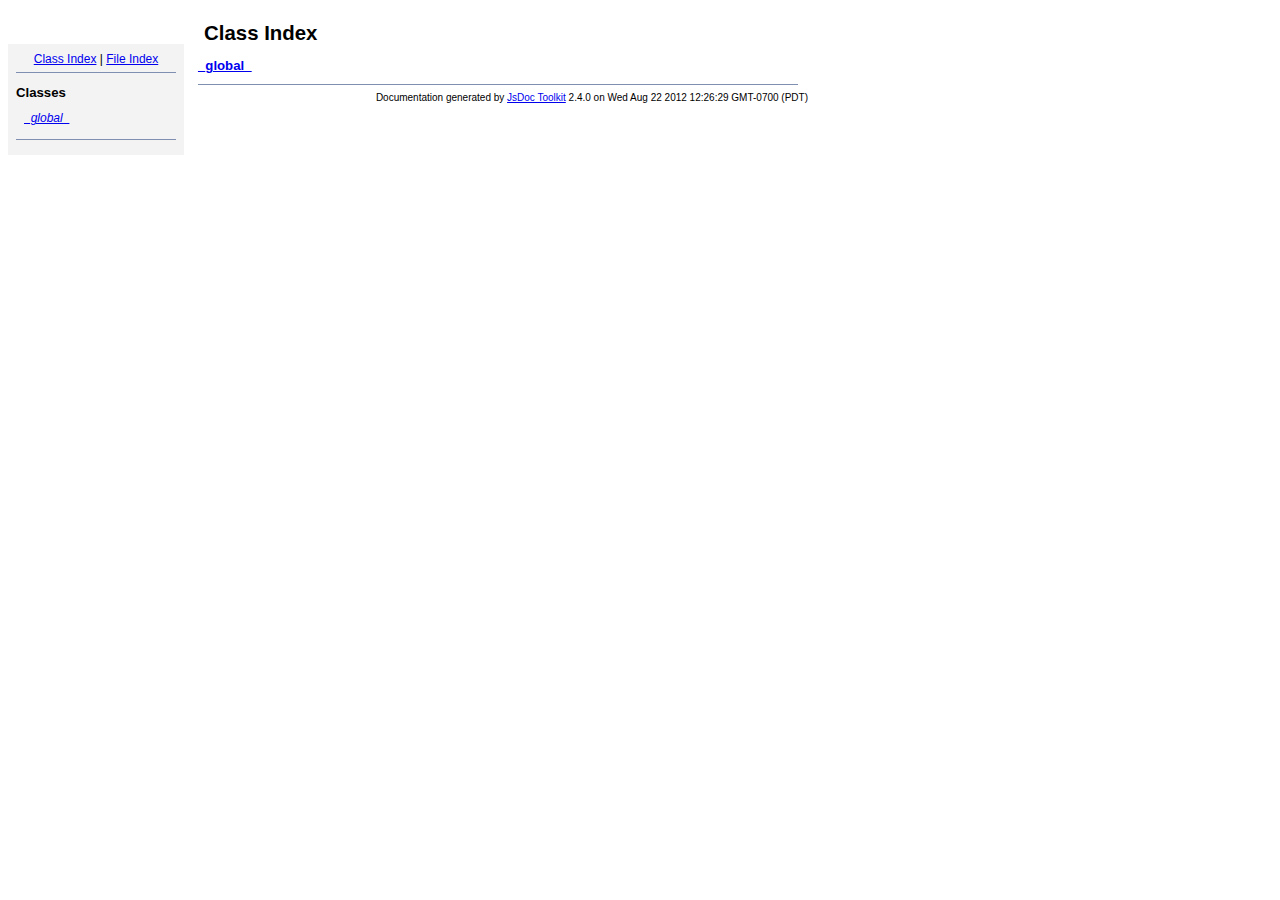
<file: jsdoc/index.html>
<!DOCTYPE html PUBLIC "-//W3C//DTD XHTML 1.0 Transitional//EN"
        "http://www.w3.org/TR/xhtml1/DTD/xhtml1-transitional.dtd">
<html xmlns="http://www.w3.org/1999/xhtml" xml:lang="en" lang="en">
	<head>
		<meta http-equiv="content-type" content="text/html; charset=utf-8" />
		
		<title>JsDoc Reference - Index</title>
		<meta name="generator" content="JsDoc Toolkit" />
		
		<style type="text/css">
		/* default.css */
body
{
	font: 12px "Lucida Grande", Tahoma, Arial, Helvetica, sans-serif;
	width: 800px;
}

.header
{
	clear: both;
	background-color: #ccc;
	padding: 8px;
}

h1
{
	font-size: 150%;
	font-weight: bold;
	padding: 0;
	margin: 1em 0 0 .3em;
}

hr
{
	border: none 0;
	border-top: 1px solid #7F8FB1;
	height: 1px;
}

pre.code
{
	display: block;
	padding: 8px;
	border: 1px dashed #ccc;
}

#index
{
	margin-top: 24px;
	float: left;
	width: 160px;
	position: absolute;
	left: 8px;
	background-color: #F3F3F3;
	padding: 8px;
}

#content
{
	margin-left: 190px;
	width: 600px;
}

.classList
{
	list-style-type: none;
	padding: 0;
	margin: 0 0 0 8px;
	font-family: arial, sans-serif;
	font-size: 1em;
	overflow: auto;
}

.classList li
{
	padding: 0;
	margin: 0 0 8px 0;
}

.summaryTable { width: 100%; }

h1.classTitle
{
	font-size:170%;
	line-height:130%;
}

h2 { font-size: 110%; }
caption, div.sectionTitle
{
	background-color: #7F8FB1;
	color: #fff;
	font-size:130%;
	text-align: left;
	padding: 2px 6px 2px 6px;
	border: 1px #7F8FB1 solid;
}

div.sectionTitle { margin-bottom: 8px; }
.summaryTable thead { display: none; }

.summaryTable td
{
	vertical-align: top;
	padding: 4px;
	border-bottom: 1px #7F8FB1 solid;
	border-right: 1px #7F8FB1 solid;
}

/*col#summaryAttributes {}*/
.summaryTable td.attributes
{
	border-left: 1px #7F8FB1 solid;
	width: 140px;
	text-align: right;
}

td.attributes, .fixedFont
{
	line-height: 15px;
	color: #002EBE;
	font-family: "Courier New",Courier,monospace;
	font-size: 13px;
}

.summaryTable td.nameDescription
{
	text-align: left;
	font-size: 13px;
	line-height: 15px;
}

.summaryTable td.nameDescription, .description
{
	line-height: 15px;
	padding: 4px;
	padding-left: 4px;
}

.summaryTable { margin-bottom: 8px; }

ul.inheritsList
{
	list-style: square;
	margin-left: 20px;
	padding-left: 0;
}

.detailList {
	margin-left: 20px; 
	line-height: 15px;
}
.detailList dt { margin-left: 20px; }

.detailList .heading
{
	font-weight: bold;
	padding-bottom: 6px;
	margin-left: 0;
}

.light, td.attributes, .light a:link, .light a:visited
{
	color: #777;
	font-style: italic;
}

.fineprint
{
	text-align: right;
	font-size: 10px;
}
		</style>
	</head>
	
	<body>
		<div id="header">
</div>
		
		<div id="index">
			<div align="center"><a href="index.html">Class Index</a>
| <a href="files.html">File Index</a></div>
<hr />
<h2>Classes</h2>
<ul class="classList">
	
	<li><i><a href="symbols/_global_.html">_global_</a></i></li>
	
</ul>
<hr />
		</div>
		
		<div id="content">
			<h1 class="classTitle">Class Index</h1>
			
			
			<div>
				<h2><a href="symbols/_global_.html">_global_</a></h2>
				
			</div>
			<hr />
			
			
		</div>
		<div class="fineprint" style="clear:both">
			
			Documentation generated by <a href="http://code.google.com/p/jsdoc-toolkit/" target="_blankt">JsDoc Toolkit</a> 2.4.0 on Wed Aug 22 2012 12:26:29 GMT-0700 (PDT)
		</div>
	</body>
</html>
</file>
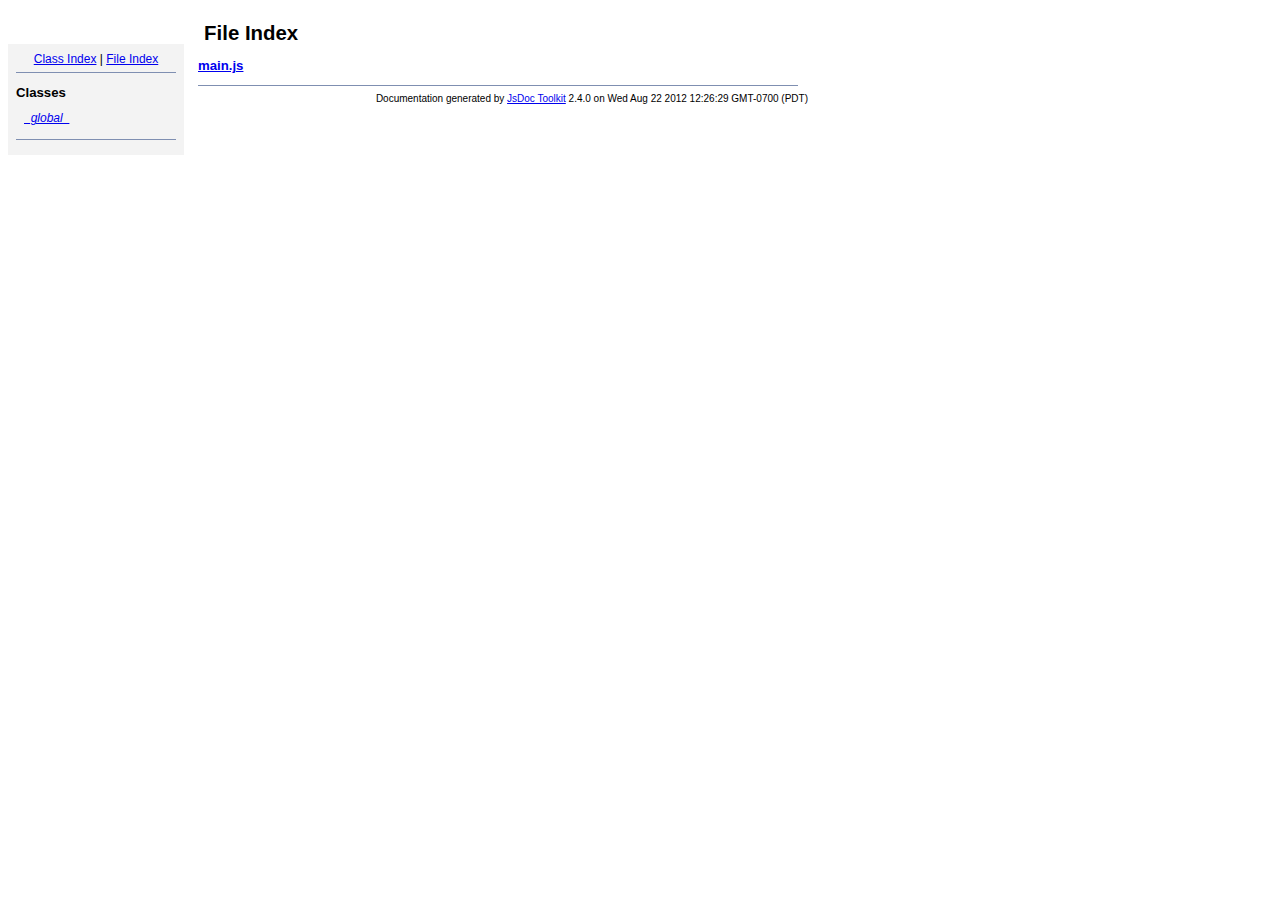
<file: jsdoc/files.html>
<!DOCTYPE html PUBLIC "-//W3C//DTD XHTML 1.0 Transitional//EN"
        "http://www.w3.org/TR/xhtml1/DTD/xhtml1-transitional.dtd">
<html xmlns="http://www.w3.org/1999/xhtml" xml:lang="en" lang="en">
	<head>
		<meta http-equiv="content-type" content="text/html; charset=utf-8" />
		
		<title>JsDoc Reference - File Index</title>
		<meta name="generator" content="JsDoc Toolkit" />
		
		<style type="text/css">
		/* default.css */
body
{
	font: 12px "Lucida Grande", Tahoma, Arial, Helvetica, sans-serif;
	width: 800px;
}

.header
{
	clear: both;
	background-color: #ccc;
	padding: 8px;
}

h1
{
	font-size: 150%;
	font-weight: bold;
	padding: 0;
	margin: 1em 0 0 .3em;
}

hr
{
	border: none 0;
	border-top: 1px solid #7F8FB1;
	height: 1px;
}

pre.code
{
	display: block;
	padding: 8px;
	border: 1px dashed #ccc;
}

#index
{
	margin-top: 24px;
	float: left;
	width: 160px;
	position: absolute;
	left: 8px;
	background-color: #F3F3F3;
	padding: 8px;
}

#content
{
	margin-left: 190px;
	width: 600px;
}

.classList
{
	list-style-type: none;
	padding: 0;
	margin: 0 0 0 8px;
	font-family: arial, sans-serif;
	font-size: 1em;
	overflow: auto;
}

.classList li
{
	padding: 0;
	margin: 0 0 8px 0;
}

.summaryTable { width: 100%; }

h1.classTitle
{
	font-size:170%;
	line-height:130%;
}

h2 { font-size: 110%; }
caption, div.sectionTitle
{
	background-color: #7F8FB1;
	color: #fff;
	font-size:130%;
	text-align: left;
	padding: 2px 6px 2px 6px;
	border: 1px #7F8FB1 solid;
}

div.sectionTitle { margin-bottom: 8px; }
.summaryTable thead { display: none; }

.summaryTable td
{
	vertical-align: top;
	padding: 4px;
	border-bottom: 1px #7F8FB1 solid;
	border-right: 1px #7F8FB1 solid;
}

/*col#summaryAttributes {}*/
.summaryTable td.attributes
{
	border-left: 1px #7F8FB1 solid;
	width: 140px;
	text-align: right;
}

td.attributes, .fixedFont
{
	line-height: 15px;
	color: #002EBE;
	font-family: "Courier New",Courier,monospace;
	font-size: 13px;
}

.summaryTable td.nameDescription
{
	text-align: left;
	font-size: 13px;
	line-height: 15px;
}

.summaryTable td.nameDescription, .description
{
	line-height: 15px;
	padding: 4px;
	padding-left: 4px;
}

.summaryTable { margin-bottom: 8px; }

ul.inheritsList
{
	list-style: square;
	margin-left: 20px;
	padding-left: 0;
}

.detailList {
	margin-left: 20px; 
	line-height: 15px;
}
.detailList dt { margin-left: 20px; }

.detailList .heading
{
	font-weight: bold;
	padding-bottom: 6px;
	margin-left: 0;
}

.light, td.attributes, .light a:link, .light a:visited
{
	color: #777;
	font-style: italic;
}

.fineprint
{
	text-align: right;
	font-size: 10px;
}
		</style>
	</head>
	
	<body>
		<div id="header">
</div>
		
		<div id="index">
			<div align="center"><a href="index.html">Class Index</a>
| <a href="files.html">File Index</a></div>
<hr />
<h2>Classes</h2>
<ul class="classList">
	
	<li><i><a href="symbols/_global_.html">_global_</a></i></li>
	
</ul>
<hr />
		</div>
		
		<div id="content">
			<h1 class="classTitle">File Index</h1>
			
			
			<div>
				<h2><a href="symbols/src/main.js.html">main.js</a></h2>
				
				<dl>
					
					
					
					
				</dl>
			</div>
			<hr />
			
			
		</div>
		<div class="fineprint" style="clear:both">
			
			Documentation generated by <a href="http://code.google.com/p/jsdoc-toolkit/" target="_blankt">JsDoc Toolkit</a> 2.4.0 on Wed Aug 22 2012 12:26:29 GMT-0700 (PDT)
		</div>
	</body>
</html>
</file>
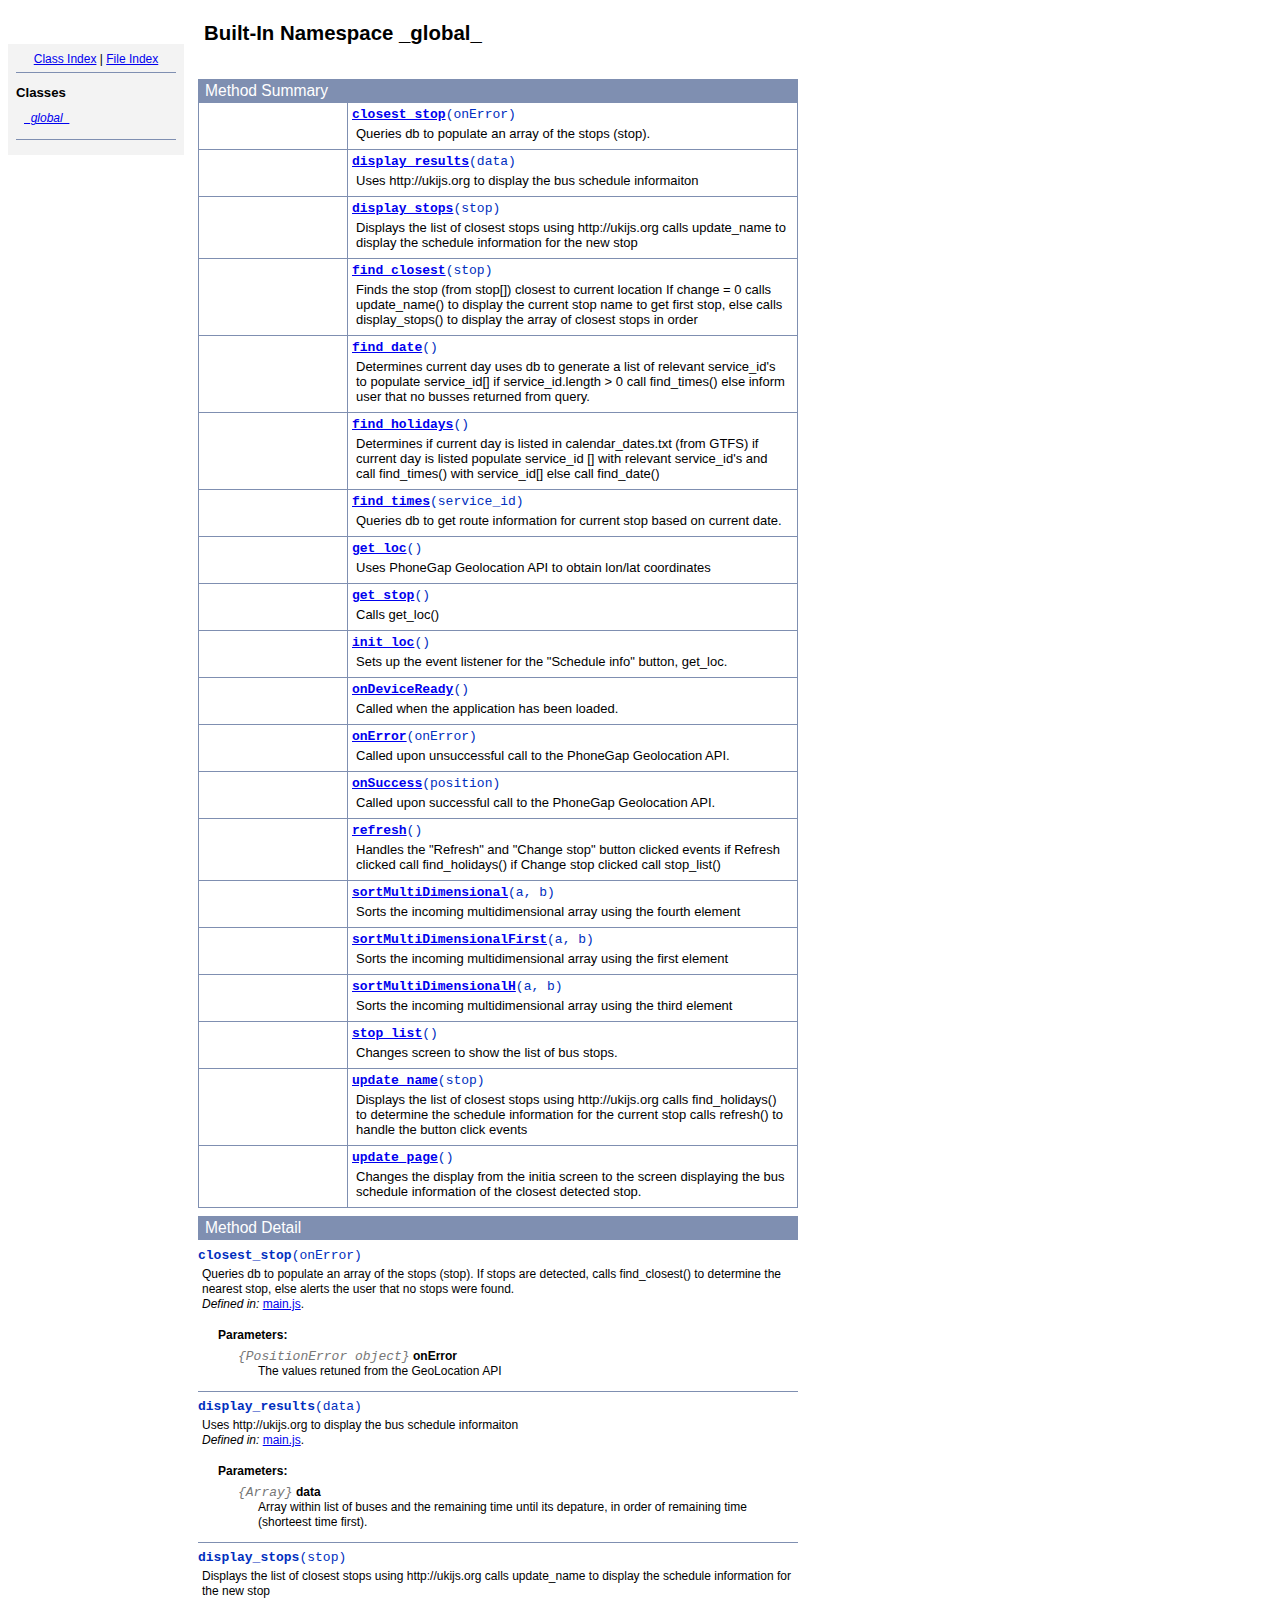
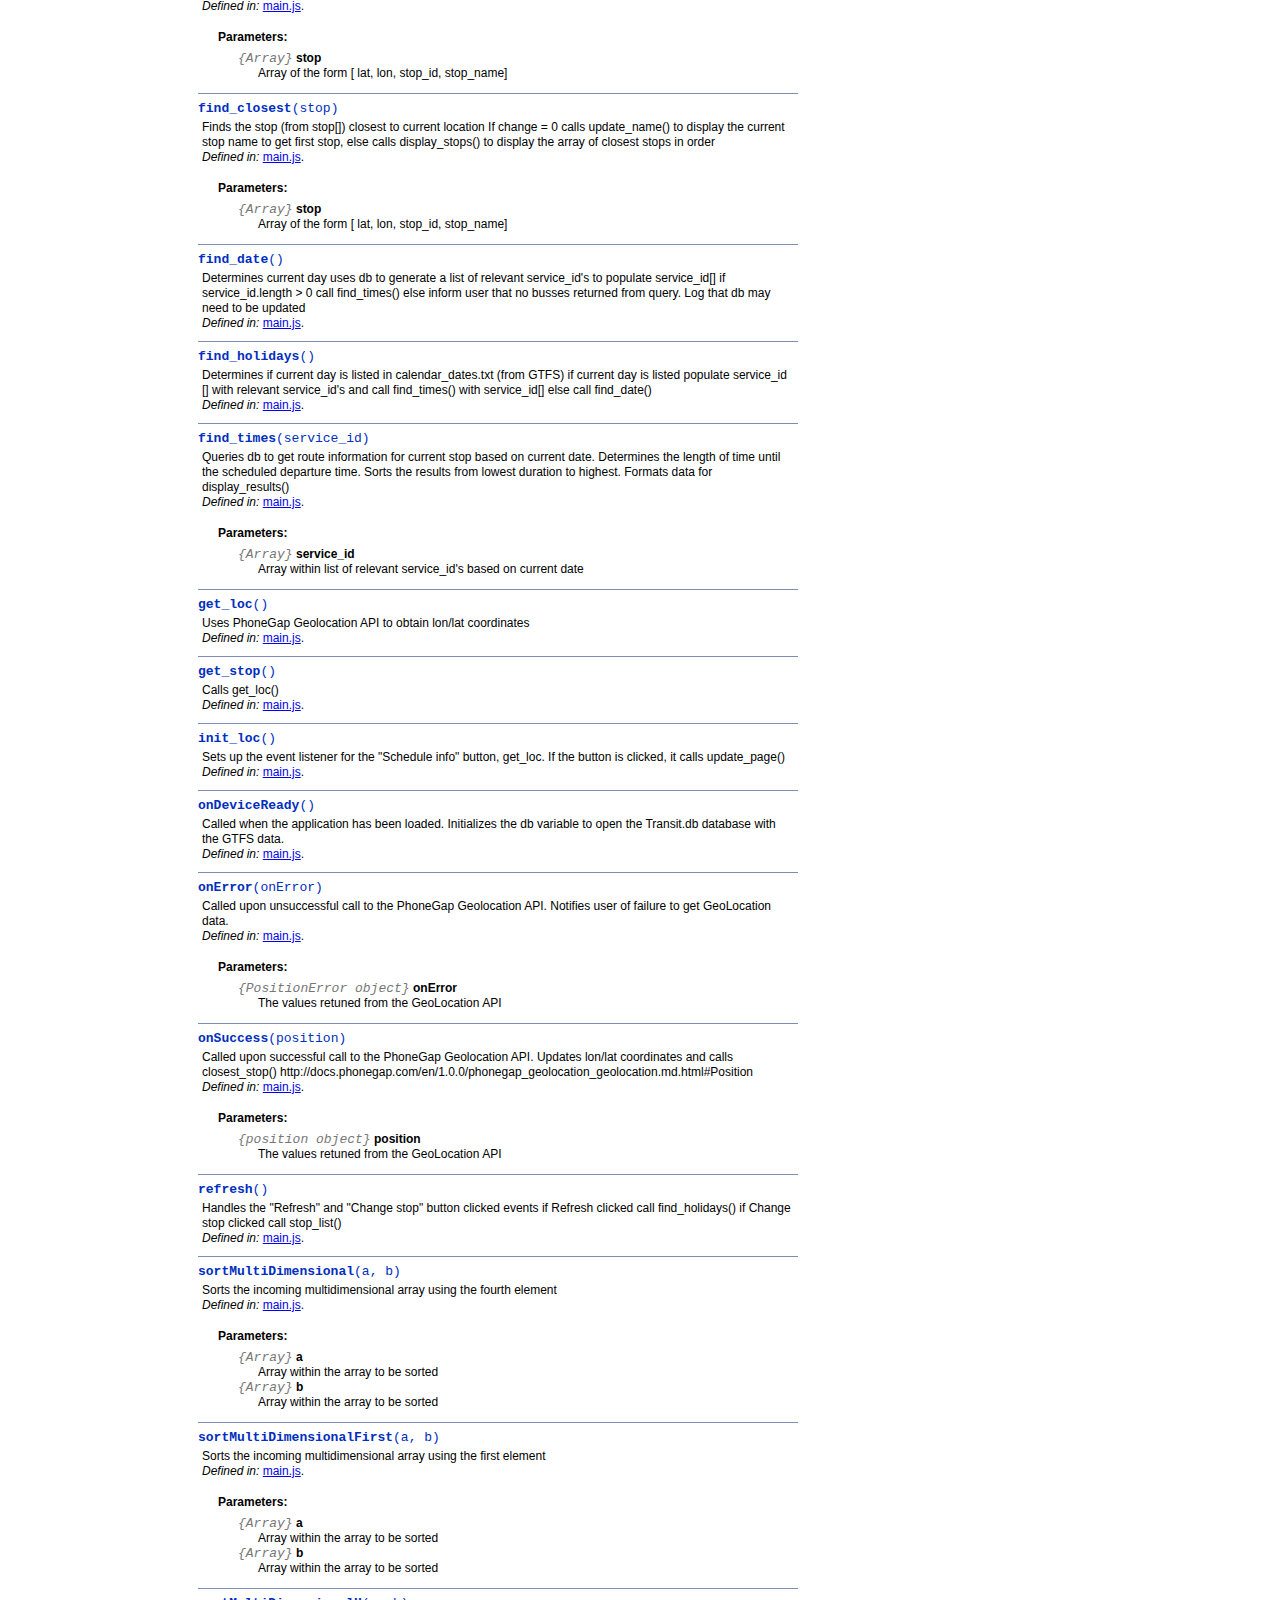
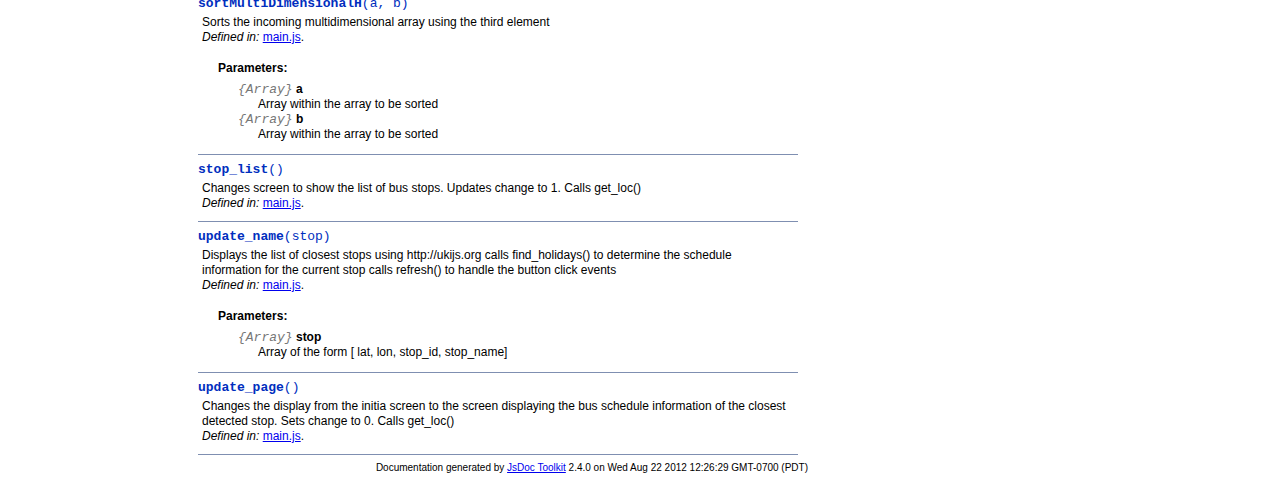
<file: jsdoc/symbols/_global_.html>
<!DOCTYPE html PUBLIC "-//W3C//DTD XHTML 1.0 Transitional//EN"
        "http://www.w3.org/TR/xhtml1/DTD/xhtml1-transitional.dtd">
<html xmlns="http://www.w3.org/1999/xhtml" xml:lang="en" lang="en">
	<head>
		<meta http-equiv="content-type" content="text/html; charset=utf-8" />
		<meta name="generator" content="JsDoc Toolkit" />
		
		<title>JsDoc Reference - _global_</title>

		<style type="text/css">
			/* default.css */
body
{
	font: 12px "Lucida Grande", Tahoma, Arial, Helvetica, sans-serif;
	width: 800px;
}

.header
{
	clear: both;
	background-color: #ccc;
	padding: 8px;
}

h1
{
	font-size: 150%;
	font-weight: bold;
	padding: 0;
	margin: 1em 0 0 .3em;
}

hr
{
	border: none 0;
	border-top: 1px solid #7F8FB1;
	height: 1px;
}

pre.code
{
	display: block;
	padding: 8px;
	border: 1px dashed #ccc;
}

#index
{
	margin-top: 24px;
	float: left;
	width: 160px;
	position: absolute;
	left: 8px;
	background-color: #F3F3F3;
	padding: 8px;
}

#content
{
	margin-left: 190px;
	width: 600px;
}

.classList
{
	list-style-type: none;
	padding: 0;
	margin: 0 0 0 8px;
	font-family: arial, sans-serif;
	font-size: 1em;
	overflow: auto;
}

.classList li
{
	padding: 0;
	margin: 0 0 8px 0;
}

.summaryTable { width: 100%; }

h1.classTitle
{
	font-size:170%;
	line-height:130%;
}

h2 { font-size: 110%; }
caption, div.sectionTitle
{
	background-color: #7F8FB1;
	color: #fff;
	font-size:130%;
	text-align: left;
	padding: 2px 6px 2px 6px;
	border: 1px #7F8FB1 solid;
}

div.sectionTitle { margin-bottom: 8px; }
.summaryTable thead { display: none; }

.summaryTable td
{
	vertical-align: top;
	padding: 4px;
	border-bottom: 1px #7F8FB1 solid;
	border-right: 1px #7F8FB1 solid;
}

/*col#summaryAttributes {}*/
.summaryTable td.attributes
{
	border-left: 1px #7F8FB1 solid;
	width: 140px;
	text-align: right;
}

td.attributes, .fixedFont
{
	line-height: 15px;
	color: #002EBE;
	font-family: "Courier New",Courier,monospace;
	font-size: 13px;
}

.summaryTable td.nameDescription
{
	text-align: left;
	font-size: 13px;
	line-height: 15px;
}

.summaryTable td.nameDescription, .description
{
	line-height: 15px;
	padding: 4px;
	padding-left: 4px;
}

.summaryTable { margin-bottom: 8px; }

ul.inheritsList
{
	list-style: square;
	margin-left: 20px;
	padding-left: 0;
}

.detailList {
	margin-left: 20px; 
	line-height: 15px;
}
.detailList dt { margin-left: 20px; }

.detailList .heading
{
	font-weight: bold;
	padding-bottom: 6px;
	margin-left: 0;
}

.light, td.attributes, .light a:link, .light a:visited
{
	color: #777;
	font-style: italic;
}

.fineprint
{
	text-align: right;
	font-size: 10px;
}
		</style>
	</head>

	<body>
<!-- ============================== header ================================= -->	
		<!-- begin static/header.html -->
		<div id="header">
</div>
		<!-- end static/header.html -->

<!-- ============================== classes index ============================ -->
		<div id="index">
			<!-- begin publish.classesIndex -->
			<div align="center"><a href="../index.html">Class Index</a>
| <a href="../files.html">File Index</a></div>
<hr />
<h2>Classes</h2>
<ul class="classList">
	
	<li><i><a href="../symbols/_global_.html">_global_</a></i></li>
	
</ul>
<hr />
			<!-- end publish.classesIndex -->
		</div>
		
		<div id="content">
<!-- ============================== class title ============================ -->
			<h1 class="classTitle">
				
				Built-In Namespace _global_
			</h1>

<!-- ============================== class summary ========================== -->			
			<p class="description">
				
				
			
				
				
				
			</p>

<!-- ============================== constructor summary ==================== -->			
			

<!-- ============================== properties summary ===================== -->
			

<!-- ============================== methods summary ======================== -->
			
				
				
				<table class="summaryTable" cellspacing="0" summary="A summary of the methods documented in the class _global_.">
					<caption>Method Summary</caption>
					<thead>
						<tr>
							<th scope="col">Method Attributes</th>
							<th scope="col">Method Name and Description</th>
						</tr>
					</thead>
					<tbody>
					
						<tr>
							<td class="attributes">&nbsp;</td>
							<td class="nameDescription">
								<div class="fixedFont"><b><a href="../symbols/_global_.html#closest_stop">closest_stop</a></b>(onError)
								</div>
								<div class="description">Queries db to populate an array of the stops (stop).</div>
							</td>
						</tr>
					
						<tr>
							<td class="attributes">&nbsp;</td>
							<td class="nameDescription">
								<div class="fixedFont"><b><a href="../symbols/_global_.html#display_results">display_results</a></b>(data)
								</div>
								<div class="description">Uses http://ukijs.org to display the bus schedule informaiton</div>
							</td>
						</tr>
					
						<tr>
							<td class="attributes">&nbsp;</td>
							<td class="nameDescription">
								<div class="fixedFont"><b><a href="../symbols/_global_.html#display_stops">display_stops</a></b>(stop)
								</div>
								<div class="description">Displays the list of closest stops using http://ukijs.org
    calls update_name to display the schedule information for the new stop</div>
							</td>
						</tr>
					
						<tr>
							<td class="attributes">&nbsp;</td>
							<td class="nameDescription">
								<div class="fixedFont"><b><a href="../symbols/_global_.html#find_closest">find_closest</a></b>(stop)
								</div>
								<div class="description">Finds the stop (from stop[]) closest to current location 
  If change = 0 calls update_name() to display the current stop name to get first stop, 
        else calls display_stops() to display the array of closest stops in order</div>
							</td>
						</tr>
					
						<tr>
							<td class="attributes">&nbsp;</td>
							<td class="nameDescription">
								<div class="fixedFont"><b><a href="../symbols/_global_.html#find_date">find_date</a></b>()
								</div>
								<div class="description">Determines current day uses db to generate a list of relevant service_id's to populate service_id[]
    if service_id.length > 0 call find_times()
    else inform user that no busses returned from query.</div>
							</td>
						</tr>
					
						<tr>
							<td class="attributes">&nbsp;</td>
							<td class="nameDescription">
								<div class="fixedFont"><b><a href="../symbols/_global_.html#find_holidays">find_holidays</a></b>()
								</div>
								<div class="description">Determines if current day is listed in calendar_dates.txt (from GTFS) 
    if current day is listed populate service_id [] with relevant service_id's and call find_times() with service_id[]
    else call find_date()</div>
							</td>
						</tr>
					
						<tr>
							<td class="attributes">&nbsp;</td>
							<td class="nameDescription">
								<div class="fixedFont"><b><a href="../symbols/_global_.html#find_times">find_times</a></b>(service_id)
								</div>
								<div class="description">Queries db to get route information for current stop based on current date.</div>
							</td>
						</tr>
					
						<tr>
							<td class="attributes">&nbsp;</td>
							<td class="nameDescription">
								<div class="fixedFont"><b><a href="../symbols/_global_.html#get_loc">get_loc</a></b>()
								</div>
								<div class="description">Uses PhoneGap Geolocation API to obtain lon/lat coordinates</div>
							</td>
						</tr>
					
						<tr>
							<td class="attributes">&nbsp;</td>
							<td class="nameDescription">
								<div class="fixedFont"><b><a href="../symbols/_global_.html#get_stop">get_stop</a></b>()
								</div>
								<div class="description">Calls get_loc()</div>
							</td>
						</tr>
					
						<tr>
							<td class="attributes">&nbsp;</td>
							<td class="nameDescription">
								<div class="fixedFont"><b><a href="../symbols/_global_.html#init_loc">init_loc</a></b>()
								</div>
								<div class="description">Sets up the event listener for the "Schedule info" button, get_loc.</div>
							</td>
						</tr>
					
						<tr>
							<td class="attributes">&nbsp;</td>
							<td class="nameDescription">
								<div class="fixedFont"><b><a href="../symbols/_global_.html#onDeviceReady">onDeviceReady</a></b>()
								</div>
								<div class="description">Called when the application has been loaded.</div>
							</td>
						</tr>
					
						<tr>
							<td class="attributes">&nbsp;</td>
							<td class="nameDescription">
								<div class="fixedFont"><b><a href="../symbols/_global_.html#onError">onError</a></b>(onError)
								</div>
								<div class="description">Called upon unsuccessful call to the PhoneGap Geolocation API.</div>
							</td>
						</tr>
					
						<tr>
							<td class="attributes">&nbsp;</td>
							<td class="nameDescription">
								<div class="fixedFont"><b><a href="../symbols/_global_.html#onSuccess">onSuccess</a></b>(position)
								</div>
								<div class="description">Called upon successful call to the PhoneGap Geolocation API.</div>
							</td>
						</tr>
					
						<tr>
							<td class="attributes">&nbsp;</td>
							<td class="nameDescription">
								<div class="fixedFont"><b><a href="../symbols/_global_.html#refresh">refresh</a></b>()
								</div>
								<div class="description">Handles the "Refresh" and "Change stop" button clicked events
    if Refresh clicked call find_holidays()
    if Change stop clicked call stop_list()</div>
							</td>
						</tr>
					
						<tr>
							<td class="attributes">&nbsp;</td>
							<td class="nameDescription">
								<div class="fixedFont"><b><a href="../symbols/_global_.html#sortMultiDimensional">sortMultiDimensional</a></b>(a, b)
								</div>
								<div class="description">Sorts the incoming multidimensional array using the fourth element</div>
							</td>
						</tr>
					
						<tr>
							<td class="attributes">&nbsp;</td>
							<td class="nameDescription">
								<div class="fixedFont"><b><a href="../symbols/_global_.html#sortMultiDimensionalFirst">sortMultiDimensionalFirst</a></b>(a, b)
								</div>
								<div class="description">Sorts the incoming multidimensional array using the first element</div>
							</td>
						</tr>
					
						<tr>
							<td class="attributes">&nbsp;</td>
							<td class="nameDescription">
								<div class="fixedFont"><b><a href="../symbols/_global_.html#sortMultiDimensionalH">sortMultiDimensionalH</a></b>(a, b)
								</div>
								<div class="description">Sorts the incoming multidimensional array using the third element</div>
							</td>
						</tr>
					
						<tr>
							<td class="attributes">&nbsp;</td>
							<td class="nameDescription">
								<div class="fixedFont"><b><a href="../symbols/_global_.html#stop_list">stop_list</a></b>()
								</div>
								<div class="description">Changes screen to show the list of bus stops.</div>
							</td>
						</tr>
					
						<tr>
							<td class="attributes">&nbsp;</td>
							<td class="nameDescription">
								<div class="fixedFont"><b><a href="../symbols/_global_.html#update_name">update_name</a></b>(stop)
								</div>
								<div class="description">Displays the list of closest stops using http://ukijs.org
    calls find_holidays() to determine the schedule information for the current stop
    calls refresh() to handle the button click events</div>
							</td>
						</tr>
					
						<tr>
							<td class="attributes">&nbsp;</td>
							<td class="nameDescription">
								<div class="fixedFont"><b><a href="../symbols/_global_.html#update_page">update_page</a></b>()
								</div>
								<div class="description">Changes the display from the initia screen to the screen displaying the bus schedule information of the closest detected stop.</div>
							</td>
						</tr>
					
					</tbody>
				</table>
				
				
				
			
<!-- ============================== events summary ======================== -->
			

<!-- ============================== constructor details ==================== -->		
			

<!-- ============================== field details ========================== -->		
			

<!-- ============================== method details ========================= -->		
			
				<div class="sectionTitle">
					Method Detail
				</div>
				
					<a name="closest_stop"> </a>
					<div class="fixedFont">
					
					
					<b>closest_stop</b>(onError)
					
					</div>
					<div class="description">
						Queries db to populate an array of the stops (stop). If stops are detected, calls find_closest() to determine the nearest stop, else alerts the user that no stops were found.
						
							<br />
							<i>Defined in: </i> <a href="../symbols/src/main.js.html">main.js</a>.
						
						
					</div>
					
					
					
						
							<dl class="detailList">
							<dt class="heading">Parameters:</dt>
							
								<dt>
									<span class="light fixedFont">{PositionError object}</span> <b>onError</b>
									
								</dt>
								<dd>The values retuned from the GeoLocation API</dd>
							
							</dl>
						
						
						
						
						
						
						

					<hr />
				
					<a name="display_results"> </a>
					<div class="fixedFont">
					
					
					<b>display_results</b>(data)
					
					</div>
					<div class="description">
						Uses http://ukijs.org to display the bus schedule informaiton
						
							<br />
							<i>Defined in: </i> <a href="../symbols/src/main.js.html">main.js</a>.
						
						
					</div>
					
					
					
						
							<dl class="detailList">
							<dt class="heading">Parameters:</dt>
							
								<dt>
									<span class="light fixedFont">{Array}</span> <b>data</b>
									
								</dt>
								<dd>Array within list of buses and the remaining time until its depature, in order of remaining time (shorteest time first).</dd>
							
							</dl>
						
						
						
						
						
						
						

					<hr />
				
					<a name="display_stops"> </a>
					<div class="fixedFont">
					
					
					<b>display_stops</b>(stop)
					
					</div>
					<div class="description">
						Displays the list of closest stops using http://ukijs.org
    calls update_name to display the schedule information for the new stop
						
							<br />
							<i>Defined in: </i> <a href="../symbols/src/main.js.html">main.js</a>.
						
						
					</div>
					
					
					
						
							<dl class="detailList">
							<dt class="heading">Parameters:</dt>
							
								<dt>
									<span class="light fixedFont">{Array}</span> <b>stop</b>
									
								</dt>
								<dd>Array of the form [ lat, lon, stop_id, stop_name]</dd>
							
							</dl>
						
						
						
						
						
						
						

					<hr />
				
					<a name="find_closest"> </a>
					<div class="fixedFont">
					
					
					<b>find_closest</b>(stop)
					
					</div>
					<div class="description">
						Finds the stop (from stop[]) closest to current location 
  If change = 0 calls update_name() to display the current stop name to get first stop, 
        else calls display_stops() to display the array of closest stops in order
						
							<br />
							<i>Defined in: </i> <a href="../symbols/src/main.js.html">main.js</a>.
						
						
					</div>
					
					
					
						
							<dl class="detailList">
							<dt class="heading">Parameters:</dt>
							
								<dt>
									<span class="light fixedFont">{Array}</span> <b>stop</b>
									
								</dt>
								<dd>Array of the form [ lat, lon, stop_id, stop_name]</dd>
							
							</dl>
						
						
						
						
						
						
						

					<hr />
				
					<a name="find_date"> </a>
					<div class="fixedFont">
					
					
					<b>find_date</b>()
					
					</div>
					<div class="description">
						Determines current day uses db to generate a list of relevant service_id's to populate service_id[]
    if service_id.length > 0 call find_times()
    else inform user that no busses returned from query. Log that db may need to be updated
						
							<br />
							<i>Defined in: </i> <a href="../symbols/src/main.js.html">main.js</a>.
						
						
					</div>
					
					
					
						
						
						
						
						
						
						

					<hr />
				
					<a name="find_holidays"> </a>
					<div class="fixedFont">
					
					
					<b>find_holidays</b>()
					
					</div>
					<div class="description">
						Determines if current day is listed in calendar_dates.txt (from GTFS) 
    if current day is listed populate service_id [] with relevant service_id's and call find_times() with service_id[]
    else call find_date()
						
							<br />
							<i>Defined in: </i> <a href="../symbols/src/main.js.html">main.js</a>.
						
						
					</div>
					
					
					
						
						
						
						
						
						
						

					<hr />
				
					<a name="find_times"> </a>
					<div class="fixedFont">
					
					
					<b>find_times</b>(service_id)
					
					</div>
					<div class="description">
						Queries db to get route information for current stop based on current date. Determines the length of time until the scheduled departure time. Sorts the results from lowest duration to highest. Formats data for display_results()
						
							<br />
							<i>Defined in: </i> <a href="../symbols/src/main.js.html">main.js</a>.
						
						
					</div>
					
					
					
						
							<dl class="detailList">
							<dt class="heading">Parameters:</dt>
							
								<dt>
									<span class="light fixedFont">{Array}</span> <b>service_id</b>
									
								</dt>
								<dd>Array within list of relevant service_id's based on current date</dd>
							
							</dl>
						
						
						
						
						
						
						

					<hr />
				
					<a name="get_loc"> </a>
					<div class="fixedFont">
					
					
					<b>get_loc</b>()
					
					</div>
					<div class="description">
						Uses PhoneGap Geolocation API to obtain lon/lat coordinates
						
							<br />
							<i>Defined in: </i> <a href="../symbols/src/main.js.html">main.js</a>.
						
						
					</div>
					
					
					
						
						
						
						
						
						
						

					<hr />
				
					<a name="get_stop"> </a>
					<div class="fixedFont">
					
					
					<b>get_stop</b>()
					
					</div>
					<div class="description">
						Calls get_loc()
						
							<br />
							<i>Defined in: </i> <a href="../symbols/src/main.js.html">main.js</a>.
						
						
					</div>
					
					
					
						
						
						
						
						
						
						

					<hr />
				
					<a name="init_loc"> </a>
					<div class="fixedFont">
					
					
					<b>init_loc</b>()
					
					</div>
					<div class="description">
						Sets up the event listener for the "Schedule info" button, get_loc. If the button is clicked, it calls update_page()
						
							<br />
							<i>Defined in: </i> <a href="../symbols/src/main.js.html">main.js</a>.
						
						
					</div>
					
					
					
						
						
						
						
						
						
						

					<hr />
				
					<a name="onDeviceReady"> </a>
					<div class="fixedFont">
					
					
					<b>onDeviceReady</b>()
					
					</div>
					<div class="description">
						Called when the application has been loaded. Initializes the db variable to open the Transit.db database with the GTFS data.
						
							<br />
							<i>Defined in: </i> <a href="../symbols/src/main.js.html">main.js</a>.
						
						
					</div>
					
					
					
						
						
						
						
						
						
						

					<hr />
				
					<a name="onError"> </a>
					<div class="fixedFont">
					
					
					<b>onError</b>(onError)
					
					</div>
					<div class="description">
						Called upon unsuccessful call to the PhoneGap Geolocation API. Notifies user of failure to get GeoLocation data.
						
							<br />
							<i>Defined in: </i> <a href="../symbols/src/main.js.html">main.js</a>.
						
						
					</div>
					
					
					
						
							<dl class="detailList">
							<dt class="heading">Parameters:</dt>
							
								<dt>
									<span class="light fixedFont">{PositionError object}</span> <b>onError</b>
									
								</dt>
								<dd>The values retuned from the GeoLocation API</dd>
							
							</dl>
						
						
						
						
						
						
						

					<hr />
				
					<a name="onSuccess"> </a>
					<div class="fixedFont">
					
					
					<b>onSuccess</b>(position)
					
					</div>
					<div class="description">
						Called upon successful call to the PhoneGap Geolocation API. Updates lon/lat coordinates and calls closest_stop()
     http://docs.phonegap.com/en/1.0.0/phonegap_geolocation_geolocation.md.html#Position
						
							<br />
							<i>Defined in: </i> <a href="../symbols/src/main.js.html">main.js</a>.
						
						
					</div>
					
					
					
						
							<dl class="detailList">
							<dt class="heading">Parameters:</dt>
							
								<dt>
									<span class="light fixedFont">{position object}</span> <b>position</b>
									
								</dt>
								<dd>The values retuned from the GeoLocation API</dd>
							
							</dl>
						
						
						
						
						
						
						

					<hr />
				
					<a name="refresh"> </a>
					<div class="fixedFont">
					
					
					<b>refresh</b>()
					
					</div>
					<div class="description">
						Handles the "Refresh" and "Change stop" button clicked events
    if Refresh clicked call find_holidays()
    if Change stop clicked call stop_list()
						
							<br />
							<i>Defined in: </i> <a href="../symbols/src/main.js.html">main.js</a>.
						
						
					</div>
					
					
					
						
						
						
						
						
						
						

					<hr />
				
					<a name="sortMultiDimensional"> </a>
					<div class="fixedFont">
					
					
					<b>sortMultiDimensional</b>(a, b)
					
					</div>
					<div class="description">
						Sorts the incoming multidimensional array using the fourth element
						
							<br />
							<i>Defined in: </i> <a href="../symbols/src/main.js.html">main.js</a>.
						
						
					</div>
					
					
					
						
							<dl class="detailList">
							<dt class="heading">Parameters:</dt>
							
								<dt>
									<span class="light fixedFont">{Array}</span> <b>a</b>
									
								</dt>
								<dd>Array within the array to be sorted</dd>
							
								<dt>
									<span class="light fixedFont">{Array}</span> <b>b</b>
									
								</dt>
								<dd>Array within the array to be sorted</dd>
							
							</dl>
						
						
						
						
						
						
						

					<hr />
				
					<a name="sortMultiDimensionalFirst"> </a>
					<div class="fixedFont">
					
					
					<b>sortMultiDimensionalFirst</b>(a, b)
					
					</div>
					<div class="description">
						Sorts the incoming multidimensional array using the first element
						
							<br />
							<i>Defined in: </i> <a href="../symbols/src/main.js.html">main.js</a>.
						
						
					</div>
					
					
					
						
							<dl class="detailList">
							<dt class="heading">Parameters:</dt>
							
								<dt>
									<span class="light fixedFont">{Array}</span> <b>a</b>
									
								</dt>
								<dd>Array within the array to be sorted</dd>
							
								<dt>
									<span class="light fixedFont">{Array}</span> <b>b</b>
									
								</dt>
								<dd>Array within the array to be sorted</dd>
							
							</dl>
						
						
						
						
						
						
						

					<hr />
				
					<a name="sortMultiDimensionalH"> </a>
					<div class="fixedFont">
					
					
					<b>sortMultiDimensionalH</b>(a, b)
					
					</div>
					<div class="description">
						Sorts the incoming multidimensional array using the third element
						
							<br />
							<i>Defined in: </i> <a href="../symbols/src/main.js.html">main.js</a>.
						
						
					</div>
					
					
					
						
							<dl class="detailList">
							<dt class="heading">Parameters:</dt>
							
								<dt>
									<span class="light fixedFont">{Array}</span> <b>a</b>
									
								</dt>
								<dd>Array within the array to be sorted</dd>
							
								<dt>
									<span class="light fixedFont">{Array}</span> <b>b</b>
									
								</dt>
								<dd>Array within the array to be sorted</dd>
							
							</dl>
						
						
						
						
						
						
						

					<hr />
				
					<a name="stop_list"> </a>
					<div class="fixedFont">
					
					
					<b>stop_list</b>()
					
					</div>
					<div class="description">
						Changes screen to show the list of bus stops. Updates change to 1. Calls get_loc()
						
							<br />
							<i>Defined in: </i> <a href="../symbols/src/main.js.html">main.js</a>.
						
						
					</div>
					
					
					
						
						
						
						
						
						
						

					<hr />
				
					<a name="update_name"> </a>
					<div class="fixedFont">
					
					
					<b>update_name</b>(stop)
					
					</div>
					<div class="description">
						Displays the list of closest stops using http://ukijs.org
    calls find_holidays() to determine the schedule information for the current stop
    calls refresh() to handle the button click events
						
							<br />
							<i>Defined in: </i> <a href="../symbols/src/main.js.html">main.js</a>.
						
						
					</div>
					
					
					
						
							<dl class="detailList">
							<dt class="heading">Parameters:</dt>
							
								<dt>
									<span class="light fixedFont">{Array}</span> <b>stop</b>
									
								</dt>
								<dd>Array of the form [ lat, lon, stop_id, stop_name]</dd>
							
							</dl>
						
						
						
						
						
						
						

					<hr />
				
					<a name="update_page"> </a>
					<div class="fixedFont">
					
					
					<b>update_page</b>()
					
					</div>
					<div class="description">
						Changes the display from the initia screen to the screen displaying the bus schedule information of the closest detected stop. Sets change to 0. Calls get_loc()
						
							<br />
							<i>Defined in: </i> <a href="../symbols/src/main.js.html">main.js</a>.
						
						
					</div>
					
					
					
						
						
						
						
						
						
						

					
				
			
			
<!-- ============================== event details ========================= -->		
			
			
			<hr />
		</div>

		
<!-- ============================== footer ================================= -->
		<div class="fineprint" style="clear:both">
			
			Documentation generated by <a href="http://code.google.com/p/jsdoc-toolkit/" target="_blank">JsDoc Toolkit</a> 2.4.0 on Wed Aug 22 2012 12:26:29 GMT-0700 (PDT)
		</div>
	</body>
</html>
</file>
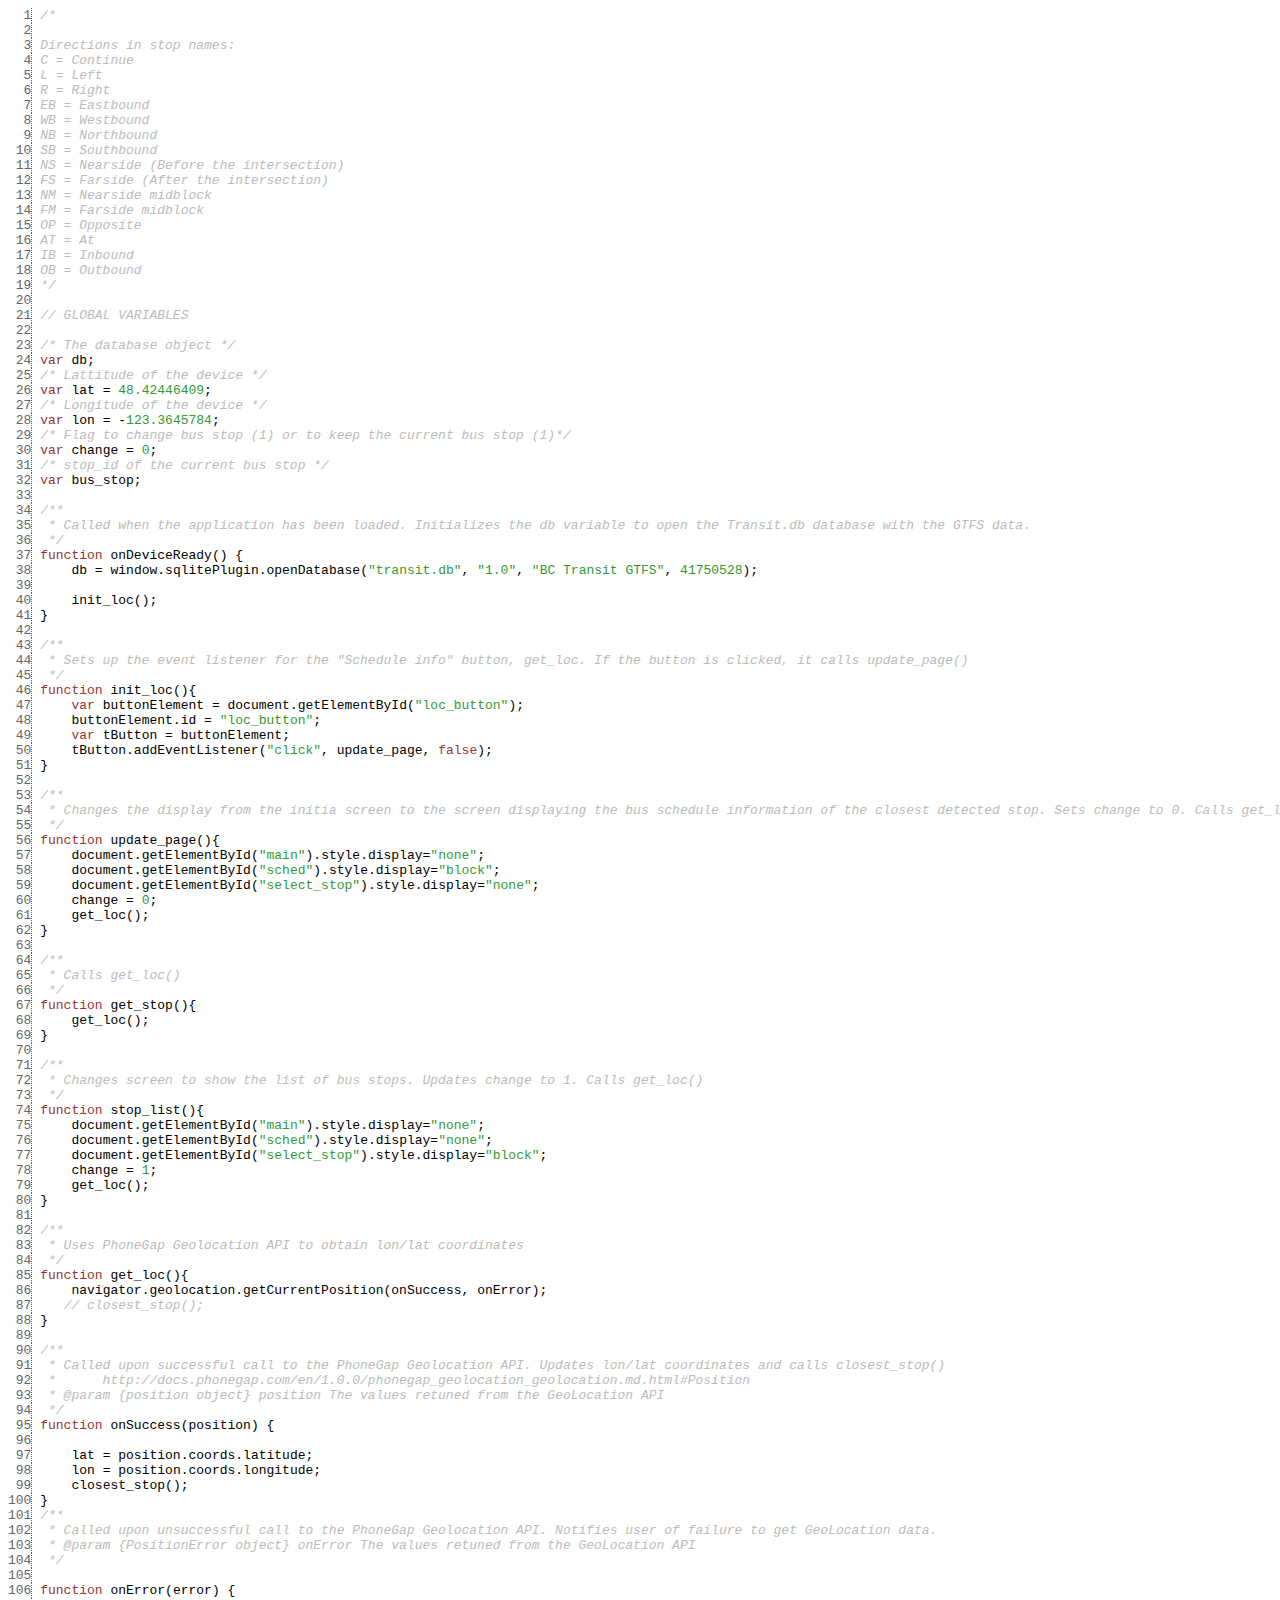
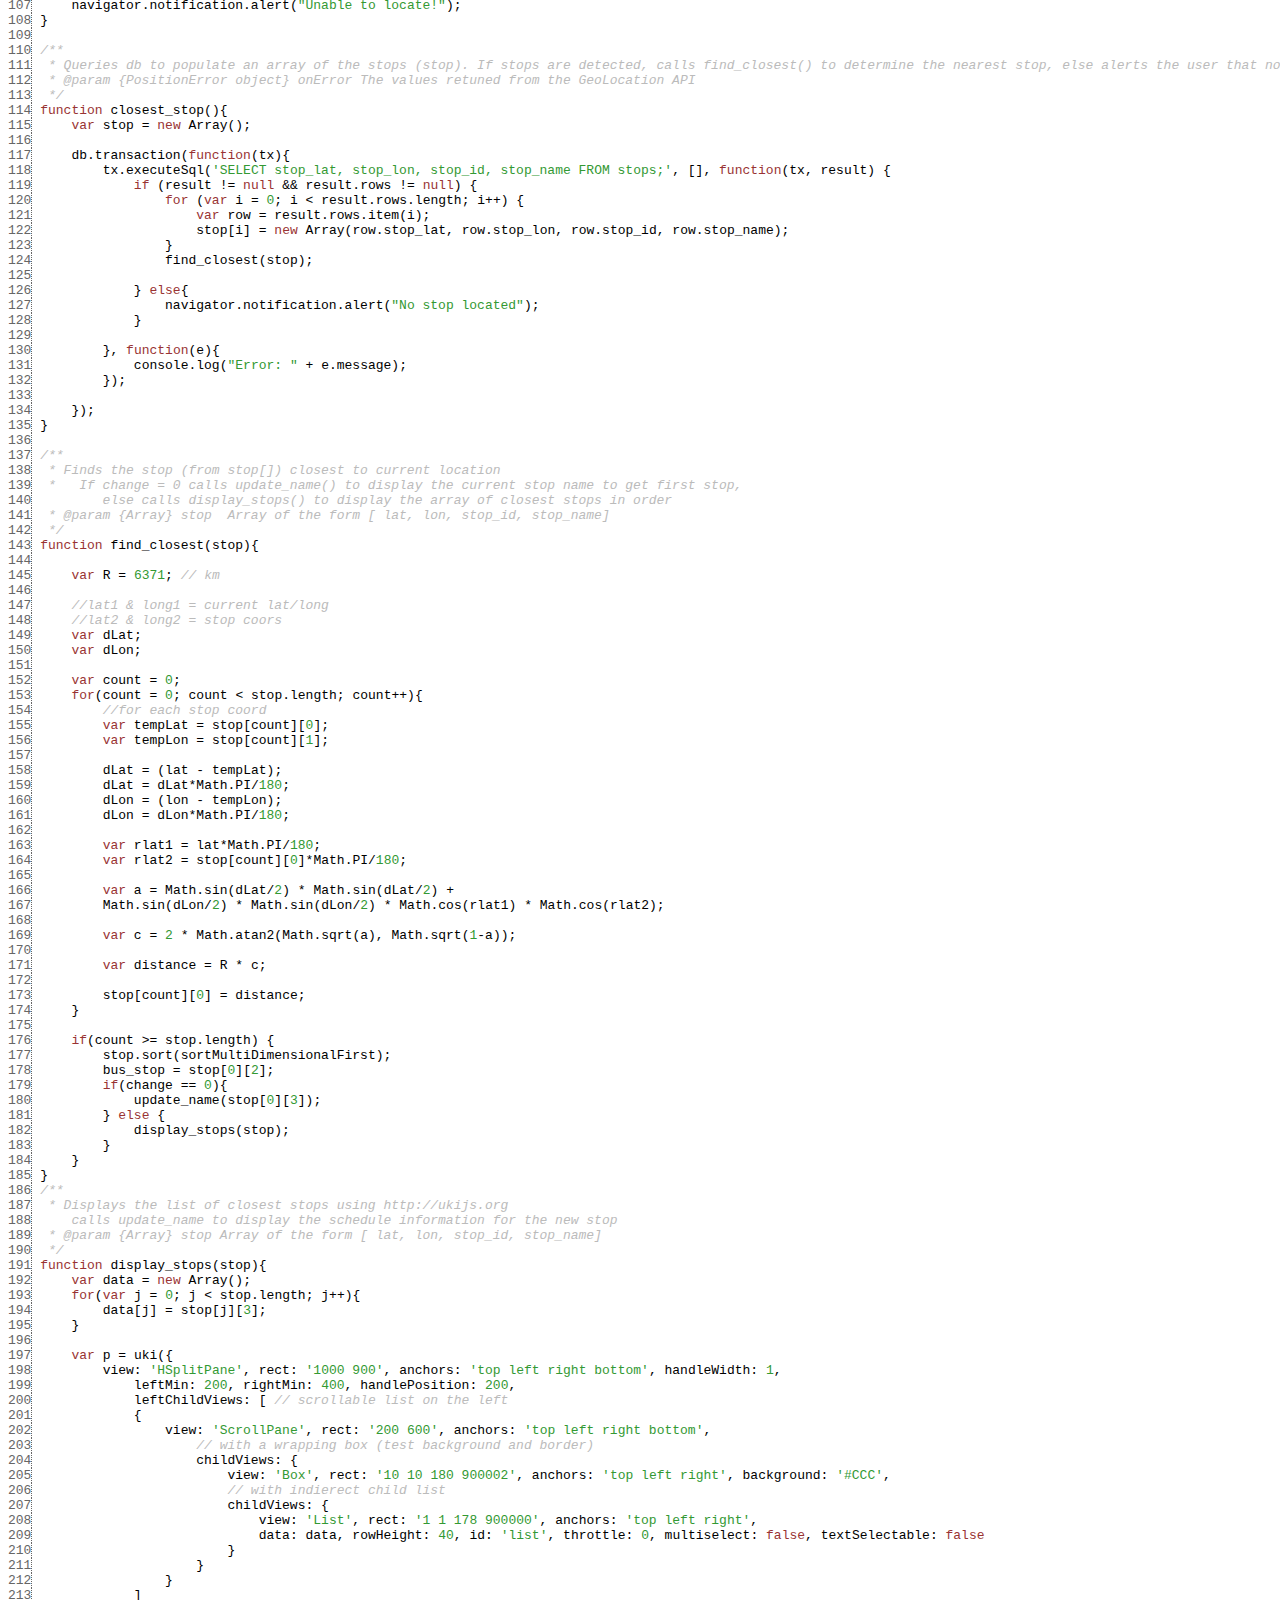
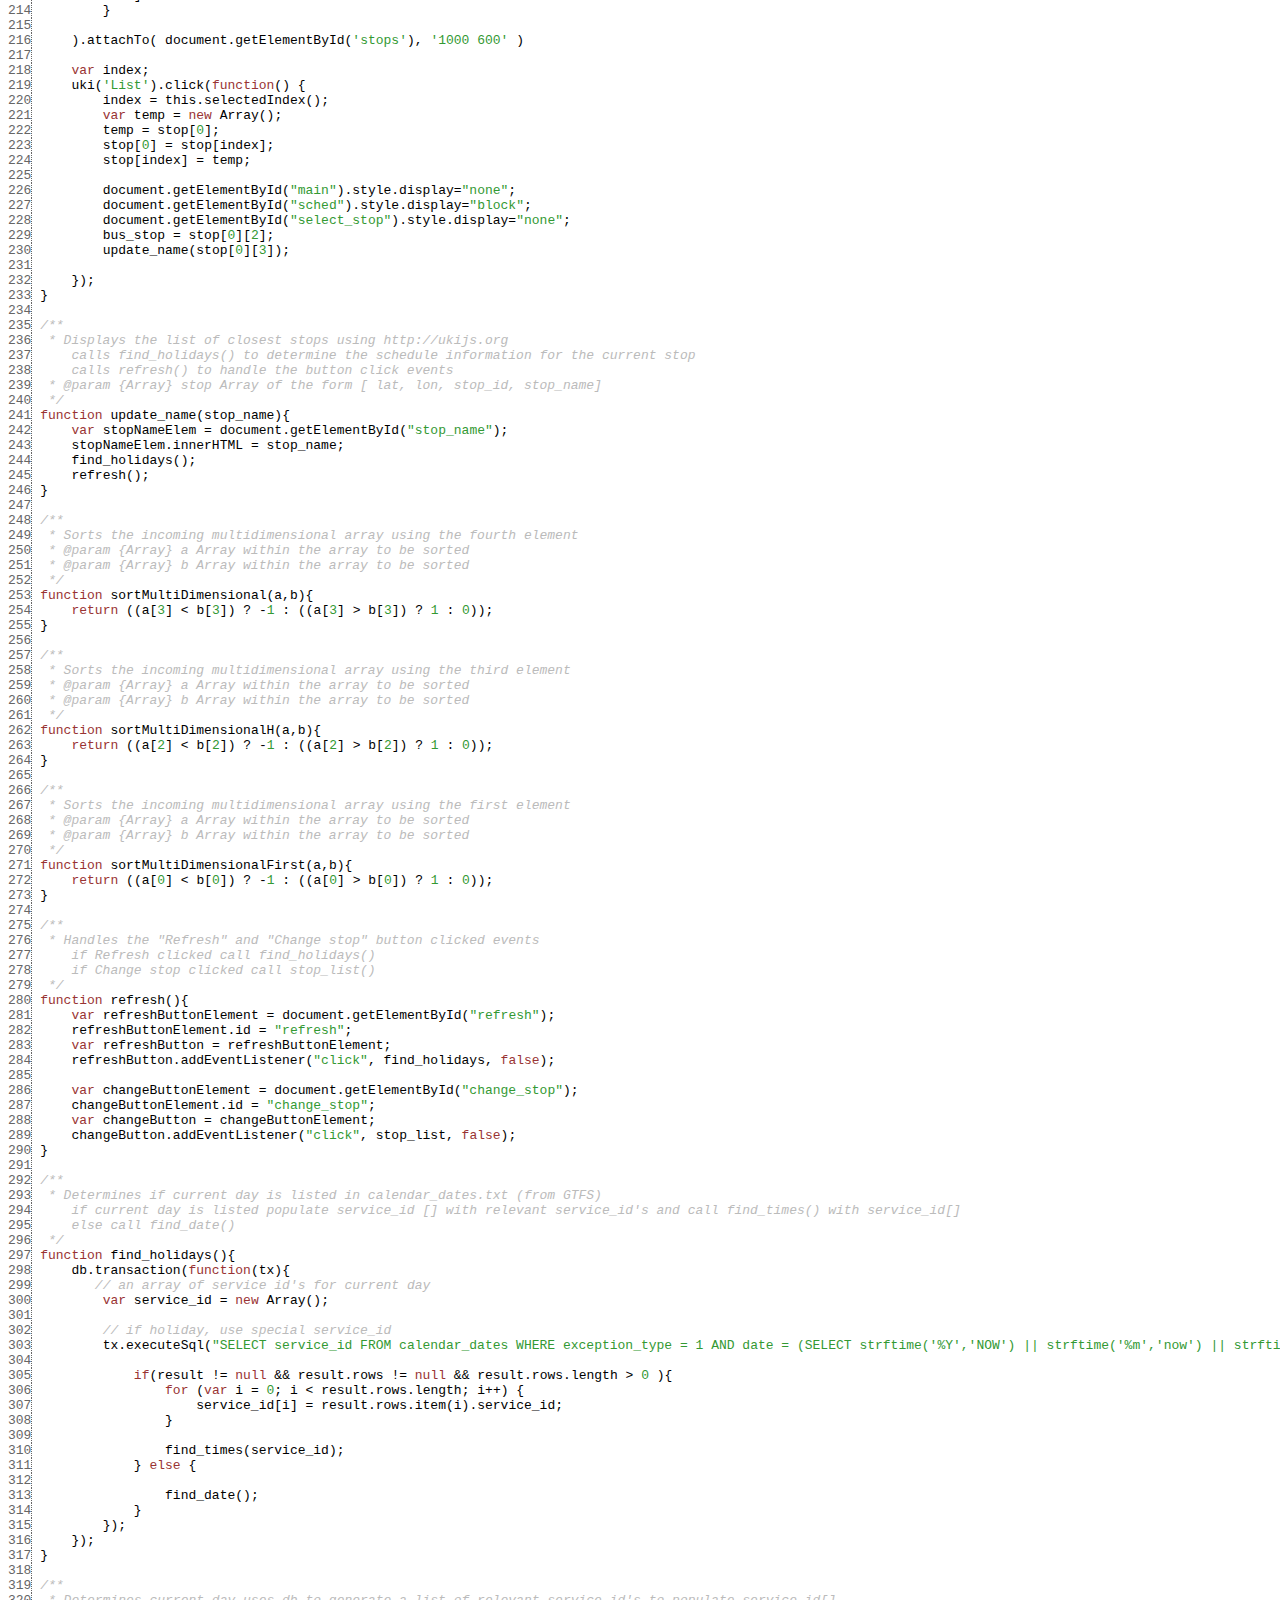
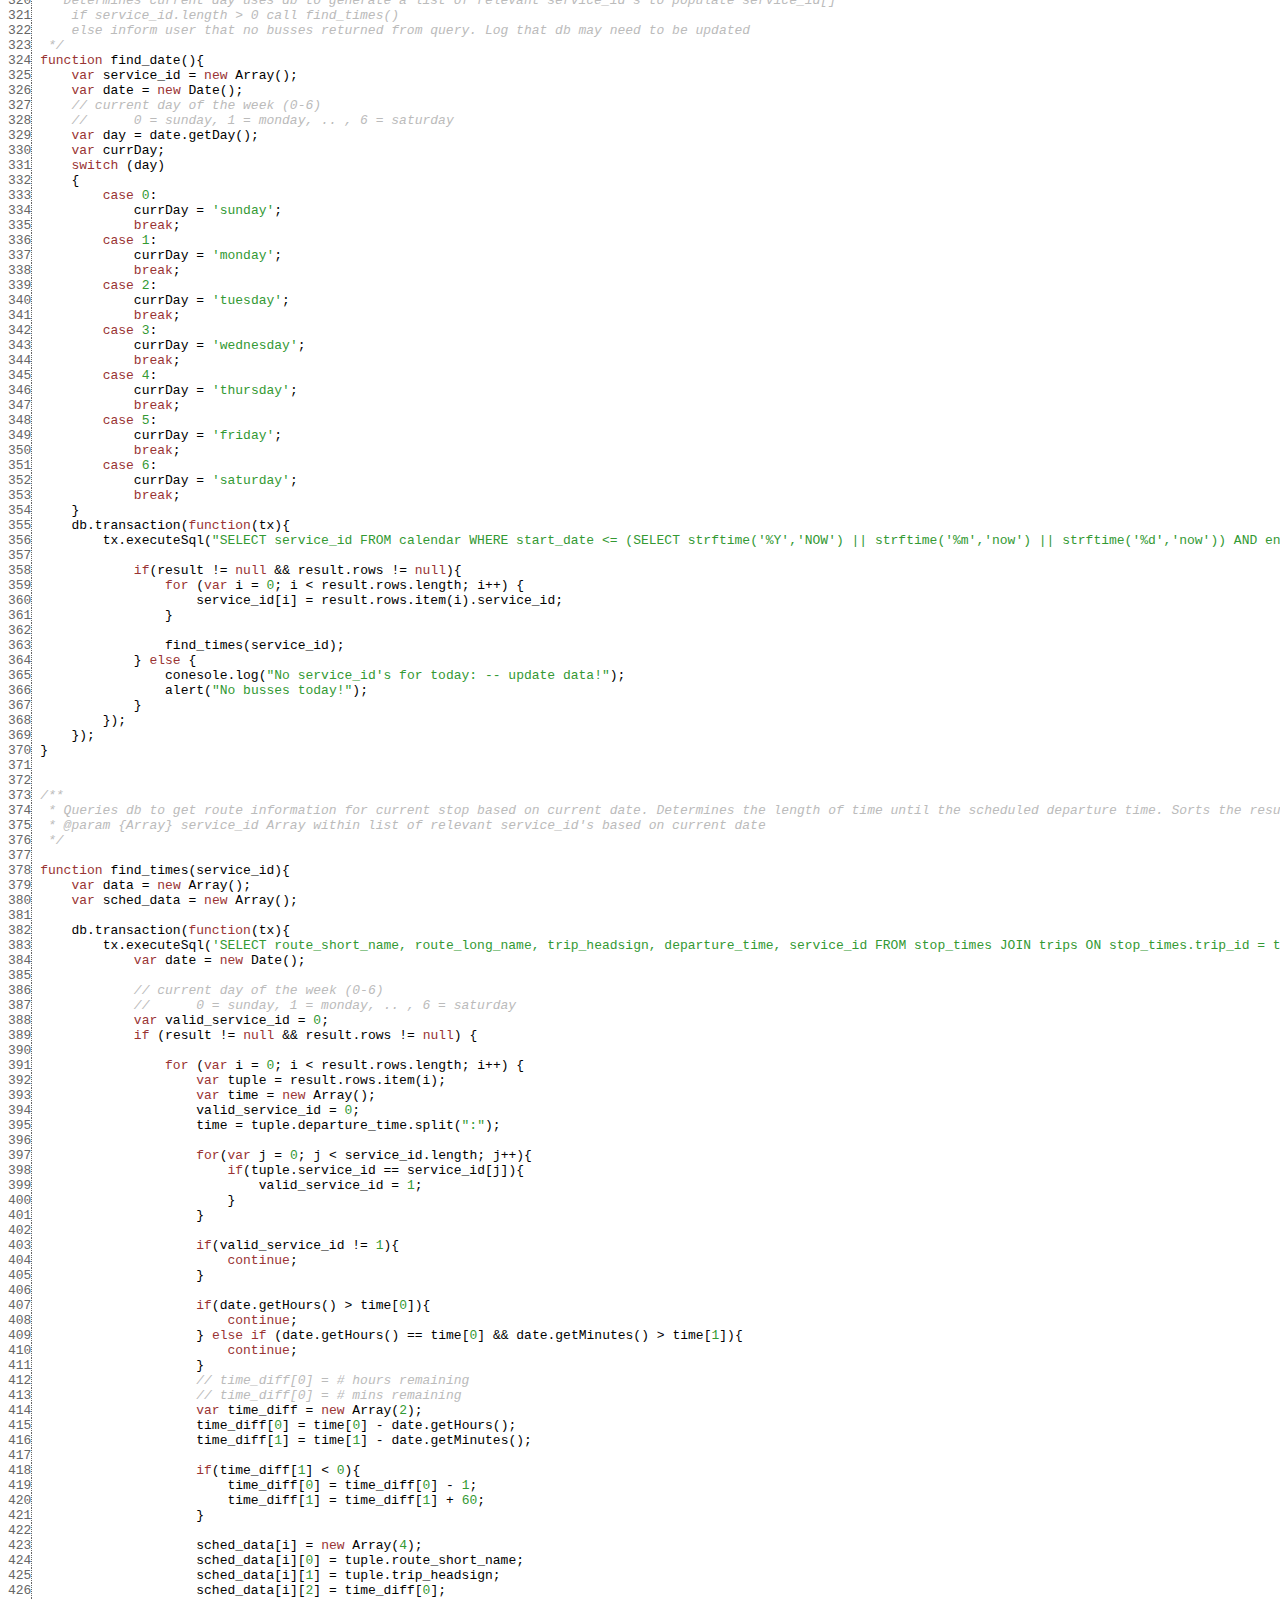
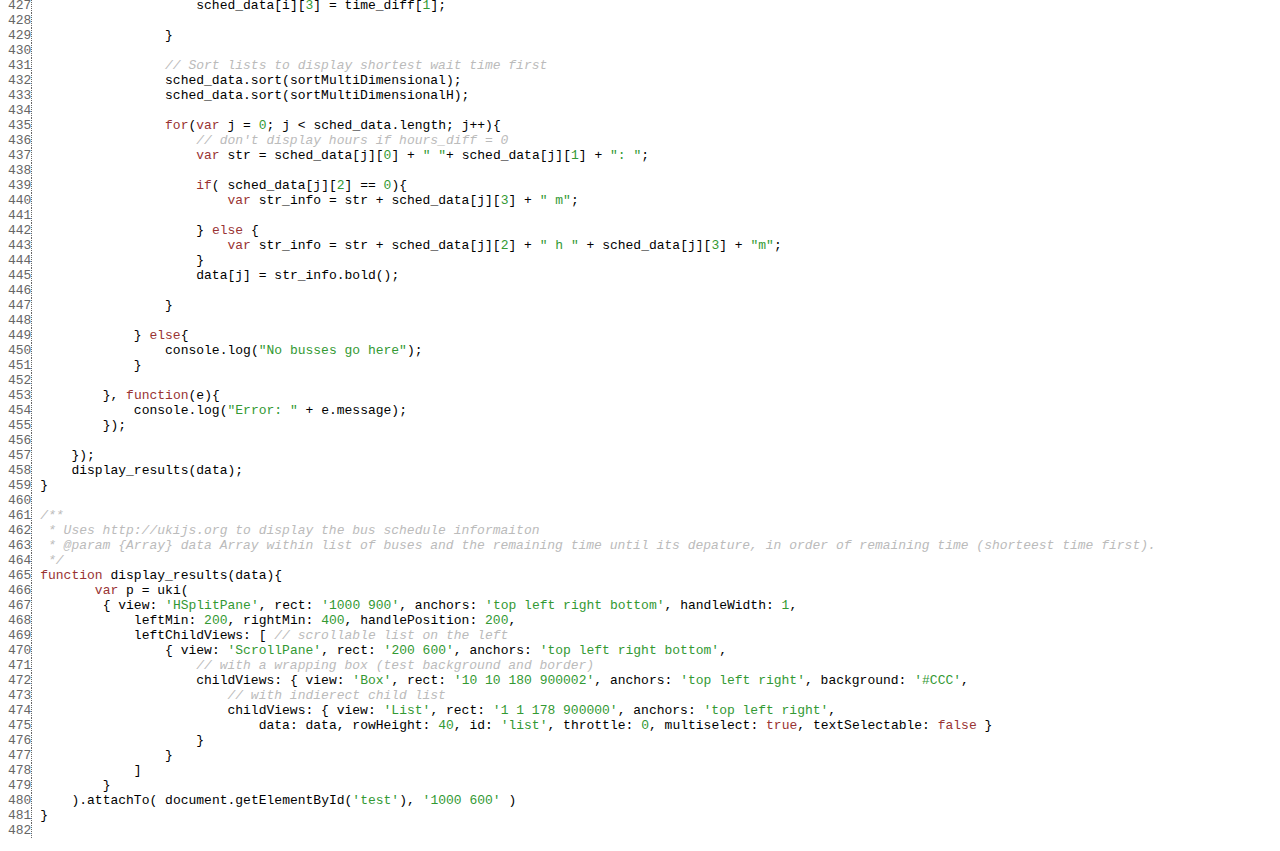
<file: jsdoc/symbols/src/main.js.html>
<html><head><meta http-equiv="content-type" content="text/html; charset=utf-8"> <style>
	.KEYW {color: #933;}
	.COMM {color: #bbb; font-style: italic;}
	.NUMB {color: #393;}
	.STRN {color: #393;}
	.REGX {color: #339;}
	.line {border-right: 1px dotted #666; color: #666; font-style: normal;}
	</style></head><body><pre><span class='line'>  1</span> <span class="COMM">/*
<span class='line'>  2</span> 
<span class='line'>  3</span> Directions in stop names: 
<span class='line'>  4</span> C = Continue 
<span class='line'>  5</span> L = Left 
<span class='line'>  6</span> R = Right 
<span class='line'>  7</span> EB = Eastbound 
<span class='line'>  8</span> WB = Westbound 
<span class='line'>  9</span> NB = Northbound 
<span class='line'> 10</span> SB = Southbound 
<span class='line'> 11</span> NS = Nearside (Before the intersection) 
<span class='line'> 12</span> FS = Farside (After the intersection) 
<span class='line'> 13</span> NM = Nearside midblock 
<span class='line'> 14</span> FM = Farside midblock 
<span class='line'> 15</span> OP = Opposite 
<span class='line'> 16</span> AT = At 
<span class='line'> 17</span> IB = Inbound 
<span class='line'> 18</span> OB = Outbound
<span class='line'> 19</span> */</span><span class="WHIT">
<span class='line'> 20</span> 
<span class='line'> 21</span> </span><span class="COMM">// GLOBAL VARIABLES</span><span class="WHIT">
<span class='line'> 22</span> 
<span class='line'> 23</span> </span><span class="COMM">/* The database object */</span><span class="WHIT">
<span class='line'> 24</span> </span><span class="KEYW">var</span><span class="WHIT"> </span><span class="NAME">db</span><span class="PUNC">;</span><span class="WHIT">
<span class='line'> 25</span> </span><span class="COMM">/* Lattitude of the device */</span><span class="WHIT">
<span class='line'> 26</span> </span><span class="KEYW">var</span><span class="WHIT"> </span><span class="NAME">lat</span><span class="WHIT"> </span><span class="PUNC">=</span><span class="WHIT"> </span><span class="NUMB">48.42446409</span><span class="PUNC">;</span><span class="WHIT">
<span class='line'> 27</span> </span><span class="COMM">/* Longitude of the device */</span><span class="WHIT">
<span class='line'> 28</span> </span><span class="KEYW">var</span><span class="WHIT"> </span><span class="NAME">lon</span><span class="WHIT"> </span><span class="PUNC">=</span><span class="WHIT"> </span><span class="PUNC">-</span><span class="NUMB">123.3645784</span><span class="PUNC">;</span><span class="WHIT">
<span class='line'> 29</span> </span><span class="COMM">/* Flag to change bus stop (1) or to keep the current bus stop (1)*/</span><span class="WHIT">
<span class='line'> 30</span> </span><span class="KEYW">var</span><span class="WHIT"> </span><span class="NAME">change</span><span class="WHIT"> </span><span class="PUNC">=</span><span class="WHIT"> </span><span class="NUMB">0</span><span class="PUNC">;</span><span class="WHIT">
<span class='line'> 31</span> </span><span class="COMM">/* stop_id of the current bus stop */</span><span class="WHIT">
<span class='line'> 32</span> </span><span class="KEYW">var</span><span class="WHIT"> </span><span class="NAME">bus_stop</span><span class="PUNC">;</span><span class="WHIT">
<span class='line'> 33</span> 
<span class='line'> 34</span> </span><span class="COMM">/**
<span class='line'> 35</span>  * Called when the application has been loaded. Initializes the db variable to open the Transit.db database with the GTFS data.
<span class='line'> 36</span>  */</span><span class="WHIT">
<span class='line'> 37</span> </span><span class="KEYW">function</span><span class="WHIT"> </span><span class="NAME">onDeviceReady</span><span class="PUNC">(</span><span class="PUNC">)</span><span class="WHIT"> </span><span class="PUNC">{</span><span class="WHIT">
<span class='line'> 38</span> </span><span class="WHIT">    </span><span class="NAME">db</span><span class="WHIT"> </span><span class="PUNC">=</span><span class="WHIT"> </span><span class="NAME">window.sqlitePlugin.openDatabase</span><span class="PUNC">(</span><span class="STRN">"transit.db"</span><span class="PUNC">,</span><span class="WHIT"> </span><span class="STRN">"1.0"</span><span class="PUNC">,</span><span class="WHIT"> </span><span class="STRN">"BC Transit GTFS"</span><span class="PUNC">,</span><span class="WHIT"> </span><span class="NUMB">41750528</span><span class="PUNC">)</span><span class="PUNC">;</span><span class="WHIT">
<span class='line'> 39</span> 
<span class='line'> 40</span> </span><span class="WHIT">    </span><span class="NAME">init_loc</span><span class="PUNC">(</span><span class="PUNC">)</span><span class="PUNC">;</span><span class="WHIT">
<span class='line'> 41</span> </span><span class="PUNC">}</span><span class="WHIT">
<span class='line'> 42</span> 
<span class='line'> 43</span> </span><span class="COMM">/**
<span class='line'> 44</span>  * Sets up the event listener for the "Schedule info" button, get_loc. If the button is clicked, it calls update_page()
<span class='line'> 45</span>  */</span><span class="WHIT">
<span class='line'> 46</span> </span><span class="KEYW">function</span><span class="WHIT"> </span><span class="NAME">init_loc</span><span class="PUNC">(</span><span class="PUNC">)</span><span class="PUNC">{</span><span class="WHIT">
<span class='line'> 47</span> </span><span class="WHIT">    </span><span class="KEYW">var</span><span class="WHIT"> </span><span class="NAME">buttonElement</span><span class="WHIT"> </span><span class="PUNC">=</span><span class="WHIT"> </span><span class="NAME">document.getElementById</span><span class="PUNC">(</span><span class="STRN">"loc_button"</span><span class="PUNC">)</span><span class="PUNC">;</span><span class="WHIT">
<span class='line'> 48</span> </span><span class="WHIT">    </span><span class="NAME">buttonElement.id</span><span class="WHIT"> </span><span class="PUNC">=</span><span class="WHIT"> </span><span class="STRN">"loc_button"</span><span class="PUNC">;</span><span class="WHIT">
<span class='line'> 49</span> </span><span class="WHIT">    </span><span class="KEYW">var</span><span class="WHIT"> </span><span class="NAME">tButton</span><span class="WHIT"> </span><span class="PUNC">=</span><span class="WHIT"> </span><span class="NAME">buttonElement</span><span class="PUNC">;</span><span class="WHIT">
<span class='line'> 50</span> </span><span class="WHIT">    </span><span class="NAME">tButton.addEventListener</span><span class="PUNC">(</span><span class="STRN">"click"</span><span class="PUNC">,</span><span class="WHIT"> </span><span class="NAME">update_page</span><span class="PUNC">,</span><span class="WHIT"> </span><span class="KEYW">false</span><span class="PUNC">)</span><span class="PUNC">;</span><span class="WHIT">
<span class='line'> 51</span> </span><span class="PUNC">}</span><span class="WHIT">
<span class='line'> 52</span> 
<span class='line'> 53</span> </span><span class="COMM">/**
<span class='line'> 54</span>  * Changes the display from the initia screen to the screen displaying the bus schedule information of the closest detected stop. Sets change to 0. Calls get_loc()
<span class='line'> 55</span>  */</span><span class="WHIT">
<span class='line'> 56</span> </span><span class="KEYW">function</span><span class="WHIT"> </span><span class="NAME">update_page</span><span class="PUNC">(</span><span class="PUNC">)</span><span class="PUNC">{</span><span class="WHIT">
<span class='line'> 57</span> </span><span class="WHIT">    </span><span class="NAME">document.getElementById</span><span class="PUNC">(</span><span class="STRN">"main"</span><span class="PUNC">)</span><span class="PUNC">.</span><span class="NAME">style.display</span><span class="PUNC">=</span><span class="STRN">"none"</span><span class="PUNC">;</span><span class="WHIT">
<span class='line'> 58</span> </span><span class="WHIT">    </span><span class="NAME">document.getElementById</span><span class="PUNC">(</span><span class="STRN">"sched"</span><span class="PUNC">)</span><span class="PUNC">.</span><span class="NAME">style.display</span><span class="PUNC">=</span><span class="STRN">"block"</span><span class="PUNC">;</span><span class="WHIT">
<span class='line'> 59</span> </span><span class="WHIT">    </span><span class="NAME">document.getElementById</span><span class="PUNC">(</span><span class="STRN">"select_stop"</span><span class="PUNC">)</span><span class="PUNC">.</span><span class="NAME">style.display</span><span class="PUNC">=</span><span class="STRN">"none"</span><span class="PUNC">;</span><span class="WHIT">
<span class='line'> 60</span> </span><span class="WHIT">    </span><span class="NAME">change</span><span class="WHIT"> </span><span class="PUNC">=</span><span class="WHIT"> </span><span class="NUMB">0</span><span class="PUNC">;</span><span class="WHIT">
<span class='line'> 61</span> </span><span class="WHIT">    </span><span class="NAME">get_loc</span><span class="PUNC">(</span><span class="PUNC">)</span><span class="PUNC">;</span><span class="WHIT">
<span class='line'> 62</span> </span><span class="PUNC">}</span><span class="WHIT">
<span class='line'> 63</span> 
<span class='line'> 64</span> </span><span class="COMM">/**
<span class='line'> 65</span>  * Calls get_loc()
<span class='line'> 66</span>  */</span><span class="WHIT">
<span class='line'> 67</span> </span><span class="KEYW">function</span><span class="WHIT"> </span><span class="NAME">get_stop</span><span class="PUNC">(</span><span class="PUNC">)</span><span class="PUNC">{</span><span class="WHIT">
<span class='line'> 68</span> </span><span class="WHIT">    </span><span class="NAME">get_loc</span><span class="PUNC">(</span><span class="PUNC">)</span><span class="PUNC">;</span><span class="WHIT">
<span class='line'> 69</span> </span><span class="PUNC">}</span><span class="WHIT">
<span class='line'> 70</span> 
<span class='line'> 71</span> </span><span class="COMM">/**
<span class='line'> 72</span>  * Changes screen to show the list of bus stops. Updates change to 1. Calls get_loc()
<span class='line'> 73</span>  */</span><span class="WHIT">
<span class='line'> 74</span> </span><span class="KEYW">function</span><span class="WHIT"> </span><span class="NAME">stop_list</span><span class="PUNC">(</span><span class="PUNC">)</span><span class="PUNC">{</span><span class="WHIT">
<span class='line'> 75</span> </span><span class="WHIT">    </span><span class="NAME">document.getElementById</span><span class="PUNC">(</span><span class="STRN">"main"</span><span class="PUNC">)</span><span class="PUNC">.</span><span class="NAME">style.display</span><span class="PUNC">=</span><span class="STRN">"none"</span><span class="PUNC">;</span><span class="WHIT">
<span class='line'> 76</span> </span><span class="WHIT">    </span><span class="NAME">document.getElementById</span><span class="PUNC">(</span><span class="STRN">"sched"</span><span class="PUNC">)</span><span class="PUNC">.</span><span class="NAME">style.display</span><span class="PUNC">=</span><span class="STRN">"none"</span><span class="PUNC">;</span><span class="WHIT">
<span class='line'> 77</span> </span><span class="WHIT">    </span><span class="NAME">document.getElementById</span><span class="PUNC">(</span><span class="STRN">"select_stop"</span><span class="PUNC">)</span><span class="PUNC">.</span><span class="NAME">style.display</span><span class="PUNC">=</span><span class="STRN">"block"</span><span class="PUNC">;</span><span class="WHIT">
<span class='line'> 78</span> </span><span class="WHIT">    </span><span class="NAME">change</span><span class="WHIT"> </span><span class="PUNC">=</span><span class="WHIT"> </span><span class="NUMB">1</span><span class="PUNC">;</span><span class="WHIT">
<span class='line'> 79</span> </span><span class="WHIT">    </span><span class="NAME">get_loc</span><span class="PUNC">(</span><span class="PUNC">)</span><span class="PUNC">;</span><span class="WHIT">
<span class='line'> 80</span> </span><span class="PUNC">}</span><span class="WHIT">
<span class='line'> 81</span> 
<span class='line'> 82</span> </span><span class="COMM">/**
<span class='line'> 83</span>  * Uses PhoneGap Geolocation API to obtain lon/lat coordinates
<span class='line'> 84</span>  */</span><span class="WHIT">
<span class='line'> 85</span> </span><span class="KEYW">function</span><span class="WHIT"> </span><span class="NAME">get_loc</span><span class="PUNC">(</span><span class="PUNC">)</span><span class="PUNC">{</span><span class="WHIT">
<span class='line'> 86</span> </span><span class="WHIT">    </span><span class="NAME">navigator.geolocation.getCurrentPosition</span><span class="PUNC">(</span><span class="NAME">onSuccess</span><span class="PUNC">,</span><span class="WHIT"> </span><span class="NAME">onError</span><span class="PUNC">)</span><span class="PUNC">;</span><span class="WHIT">
<span class='line'> 87</span> </span><span class="WHIT">   </span><span class="COMM">// closest_stop();</span><span class="WHIT">
<span class='line'> 88</span> </span><span class="PUNC">}</span><span class="WHIT">
<span class='line'> 89</span> 
<span class='line'> 90</span> </span><span class="COMM">/**
<span class='line'> 91</span>  * Called upon successful call to the PhoneGap Geolocation API. Updates lon/lat coordinates and calls closest_stop()
<span class='line'> 92</span>  *      http://docs.phonegap.com/en/1.0.0/phonegap_geolocation_geolocation.md.html#Position
<span class='line'> 93</span>  * @param {position object} position The values retuned from the GeoLocation API
<span class='line'> 94</span>  */</span><span class="WHIT">
<span class='line'> 95</span> </span><span class="KEYW">function</span><span class="WHIT"> </span><span class="NAME">onSuccess</span><span class="PUNC">(</span><span class="NAME">position</span><span class="PUNC">)</span><span class="WHIT"> </span><span class="PUNC">{</span><span class="WHIT">
<span class='line'> 96</span> </span><span class="WHIT">    
<span class='line'> 97</span>     </span><span class="NAME">lat</span><span class="WHIT"> </span><span class="PUNC">=</span><span class="WHIT"> </span><span class="NAME">position.coords.latitude</span><span class="PUNC">;</span><span class="WHIT">
<span class='line'> 98</span> </span><span class="WHIT">    </span><span class="NAME">lon</span><span class="WHIT"> </span><span class="PUNC">=</span><span class="WHIT"> </span><span class="NAME">position.coords.longitude</span><span class="PUNC">;</span><span class="WHIT">
<span class='line'> 99</span> </span><span class="WHIT">    </span><span class="NAME">closest_stop</span><span class="PUNC">(</span><span class="PUNC">)</span><span class="PUNC">;</span><span class="WHIT">
<span class='line'>100</span> </span><span class="PUNC">}</span><span class="WHIT">
<span class='line'>101</span> </span><span class="COMM">/**
<span class='line'>102</span>  * Called upon unsuccessful call to the PhoneGap Geolocation API. Notifies user of failure to get GeoLocation data.
<span class='line'>103</span>  * @param {PositionError object} onError The values retuned from the GeoLocation API
<span class='line'>104</span>  */</span><span class="WHIT"> 
<span class='line'>105</span> 
<span class='line'>106</span> </span><span class="KEYW">function</span><span class="WHIT"> </span><span class="NAME">onError</span><span class="PUNC">(</span><span class="NAME">error</span><span class="PUNC">)</span><span class="WHIT"> </span><span class="PUNC">{</span><span class="WHIT">
<span class='line'>107</span> </span><span class="WHIT">    </span><span class="NAME">navigator.notification.alert</span><span class="PUNC">(</span><span class="STRN">"Unable to locate!"</span><span class="PUNC">)</span><span class="PUNC">;</span><span class="WHIT">
<span class='line'>108</span> </span><span class="PUNC">}</span><span class="WHIT">
<span class='line'>109</span> 
<span class='line'>110</span> </span><span class="COMM">/**
<span class='line'>111</span>  * Queries db to populate an array of the stops (stop). If stops are detected, calls find_closest() to determine the nearest stop, else alerts the user that no stops were found.
<span class='line'>112</span>  * @param {PositionError object} onError The values retuned from the GeoLocation API
<span class='line'>113</span>  */</span><span class="WHIT">
<span class='line'>114</span> </span><span class="KEYW">function</span><span class="WHIT"> </span><span class="NAME">closest_stop</span><span class="PUNC">(</span><span class="PUNC">)</span><span class="PUNC">{</span><span class="WHIT">
<span class='line'>115</span> </span><span class="WHIT">    </span><span class="KEYW">var</span><span class="WHIT"> </span><span class="NAME">stop</span><span class="WHIT"> </span><span class="PUNC">=</span><span class="WHIT"> </span><span class="KEYW">new</span><span class="WHIT"> </span><span class="NAME">Array</span><span class="PUNC">(</span><span class="PUNC">)</span><span class="PUNC">;</span><span class="WHIT">
<span class='line'>116</span> 
<span class='line'>117</span> </span><span class="WHIT">    </span><span class="NAME">db.transaction</span><span class="PUNC">(</span><span class="KEYW">function</span><span class="PUNC">(</span><span class="NAME">tx</span><span class="PUNC">)</span><span class="PUNC">{</span><span class="WHIT">
<span class='line'>118</span> </span><span class="WHIT">        </span><span class="NAME">tx.executeSql</span><span class="PUNC">(</span><span class="STRN">'SELECT stop_lat, stop_lon, stop_id, stop_name FROM stops;'</span><span class="PUNC">,</span><span class="WHIT"> </span><span class="PUNC">[</span><span class="PUNC">]</span><span class="PUNC">,</span><span class="WHIT"> </span><span class="KEYW">function</span><span class="PUNC">(</span><span class="NAME">tx</span><span class="PUNC">,</span><span class="WHIT"> </span><span class="NAME">result</span><span class="PUNC">)</span><span class="WHIT"> </span><span class="PUNC">{</span><span class="WHIT"> 
<span class='line'>119</span>             </span><span class="KEYW">if</span><span class="WHIT"> </span><span class="PUNC">(</span><span class="NAME">result</span><span class="WHIT"> </span><span class="PUNC">!=</span><span class="WHIT"> </span><span class="KEYW">null</span><span class="WHIT"> </span><span class="PUNC">&&</span><span class="WHIT"> </span><span class="NAME">result.rows</span><span class="WHIT"> </span><span class="PUNC">!=</span><span class="WHIT"> </span><span class="KEYW">null</span><span class="PUNC">)</span><span class="WHIT"> </span><span class="PUNC">{</span><span class="WHIT"> 
<span class='line'>120</span>                 </span><span class="KEYW">for</span><span class="WHIT"> </span><span class="PUNC">(</span><span class="KEYW">var</span><span class="WHIT"> </span><span class="NAME">i</span><span class="WHIT"> </span><span class="PUNC">=</span><span class="WHIT"> </span><span class="NUMB">0</span><span class="PUNC">;</span><span class="WHIT"> </span><span class="NAME">i</span><span class="WHIT"> </span><span class="PUNC">&lt;</span><span class="WHIT"> </span><span class="NAME">result.rows.length</span><span class="PUNC">;</span><span class="WHIT"> </span><span class="NAME">i</span><span class="PUNC">++</span><span class="PUNC">)</span><span class="WHIT"> </span><span class="PUNC">{</span><span class="WHIT"> 
<span class='line'>121</span>                     </span><span class="KEYW">var</span><span class="WHIT"> </span><span class="NAME">row</span><span class="WHIT"> </span><span class="PUNC">=</span><span class="WHIT"> </span><span class="NAME">result.rows.item</span><span class="PUNC">(</span><span class="NAME">i</span><span class="PUNC">)</span><span class="PUNC">;</span><span class="WHIT"> 
<span class='line'>122</span>                     </span><span class="NAME">stop</span><span class="PUNC">[</span><span class="NAME">i</span><span class="PUNC">]</span><span class="WHIT"> </span><span class="PUNC">=</span><span class="WHIT"> </span><span class="KEYW">new</span><span class="WHIT"> </span><span class="NAME">Array</span><span class="PUNC">(</span><span class="NAME">row.stop_lat</span><span class="PUNC">,</span><span class="WHIT"> </span><span class="NAME">row.stop_lon</span><span class="PUNC">,</span><span class="WHIT"> </span><span class="NAME">row.stop_id</span><span class="PUNC">,</span><span class="WHIT"> </span><span class="NAME">row.stop_name</span><span class="PUNC">)</span><span class="PUNC">;</span><span class="WHIT"> 
<span class='line'>123</span>                 </span><span class="PUNC">}</span><span class="WHIT">
<span class='line'>124</span> </span><span class="WHIT">                </span><span class="NAME">find_closest</span><span class="PUNC">(</span><span class="NAME">stop</span><span class="PUNC">)</span><span class="PUNC">;</span><span class="WHIT">
<span class='line'>125</span> 
<span class='line'>126</span> </span><span class="WHIT">            </span><span class="PUNC">}</span><span class="WHIT"> </span><span class="KEYW">else</span><span class="PUNC">{</span><span class="WHIT">
<span class='line'>127</span> </span><span class="WHIT">                </span><span class="NAME">navigator.notification.alert</span><span class="PUNC">(</span><span class="STRN">"No stop located"</span><span class="PUNC">)</span><span class="PUNC">;</span><span class="WHIT">
<span class='line'>128</span> </span><span class="WHIT">            </span><span class="PUNC">}</span><span class="WHIT">
<span class='line'>129</span> 
<span class='line'>130</span> </span><span class="WHIT">        </span><span class="PUNC">}</span><span class="PUNC">,</span><span class="WHIT"> </span><span class="KEYW">function</span><span class="PUNC">(</span><span class="NAME">e</span><span class="PUNC">)</span><span class="PUNC">{</span><span class="WHIT">
<span class='line'>131</span> </span><span class="WHIT">            </span><span class="NAME">console.log</span><span class="PUNC">(</span><span class="STRN">"Error: "</span><span class="WHIT"> </span><span class="PUNC">+</span><span class="WHIT"> </span><span class="NAME">e.message</span><span class="PUNC">)</span><span class="PUNC">;</span><span class="WHIT">
<span class='line'>132</span> </span><span class="WHIT">        </span><span class="PUNC">}</span><span class="PUNC">)</span><span class="PUNC">;</span><span class="WHIT">
<span class='line'>133</span> </span><span class="WHIT">        
<span class='line'>134</span>     </span><span class="PUNC">}</span><span class="PUNC">)</span><span class="PUNC">;</span><span class="WHIT">
<span class='line'>135</span> </span><span class="PUNC">}</span><span class="WHIT">
<span class='line'>136</span> 
<span class='line'>137</span> </span><span class="COMM">/**
<span class='line'>138</span>  * Finds the stop (from stop[]) closest to current location 
<span class='line'>139</span>  *   If change = 0 calls update_name() to display the current stop name to get first stop, 
<span class='line'>140</span>         else calls display_stops() to display the array of closest stops in order 
<span class='line'>141</span>  * @param {Array} stop  Array of the form [ lat, lon, stop_id, stop_name]
<span class='line'>142</span>  */</span><span class="WHIT">
<span class='line'>143</span> </span><span class="KEYW">function</span><span class="WHIT"> </span><span class="NAME">find_closest</span><span class="PUNC">(</span><span class="NAME">stop</span><span class="PUNC">)</span><span class="PUNC">{</span><span class="WHIT">
<span class='line'>144</span> </span><span class="WHIT">    
<span class='line'>145</span>     </span><span class="KEYW">var</span><span class="WHIT"> </span><span class="NAME">R</span><span class="WHIT"> </span><span class="PUNC">=</span><span class="WHIT"> </span><span class="NUMB">6371</span><span class="PUNC">;</span><span class="WHIT"> </span><span class="COMM">// km</span><span class="WHIT">
<span class='line'>146</span> </span><span class="WHIT">    
<span class='line'>147</span>     </span><span class="COMM">//lat1 & long1 = current lat/long</span><span class="WHIT">
<span class='line'>148</span> </span><span class="WHIT">    </span><span class="COMM">//lat2 & long2 = stop coors</span><span class="WHIT">
<span class='line'>149</span> </span><span class="WHIT">    </span><span class="KEYW">var</span><span class="WHIT"> </span><span class="NAME">dLat</span><span class="PUNC">;</span><span class="WHIT"> 
<span class='line'>150</span>     </span><span class="KEYW">var</span><span class="WHIT"> </span><span class="NAME">dLon</span><span class="PUNC">;</span><span class="WHIT"> 
<span class='line'>151</span> 
<span class='line'>152</span>     </span><span class="KEYW">var</span><span class="WHIT"> </span><span class="NAME">count</span><span class="WHIT"> </span><span class="PUNC">=</span><span class="WHIT"> </span><span class="NUMB">0</span><span class="PUNC">;</span><span class="WHIT">
<span class='line'>153</span> </span><span class="WHIT">    </span><span class="KEYW">for</span><span class="PUNC">(</span><span class="NAME">count</span><span class="WHIT"> </span><span class="PUNC">=</span><span class="WHIT"> </span><span class="NUMB">0</span><span class="PUNC">;</span><span class="WHIT"> </span><span class="NAME">count</span><span class="WHIT"> </span><span class="PUNC">&lt;</span><span class="WHIT"> </span><span class="NAME">stop.length</span><span class="PUNC">;</span><span class="WHIT"> </span><span class="NAME">count</span><span class="PUNC">++</span><span class="PUNC">)</span><span class="PUNC">{</span><span class="WHIT">
<span class='line'>154</span> </span><span class="WHIT">        </span><span class="COMM">//for each stop coord</span><span class="WHIT">
<span class='line'>155</span> </span><span class="WHIT">        </span><span class="KEYW">var</span><span class="WHIT"> </span><span class="NAME">tempLat</span><span class="WHIT"> </span><span class="PUNC">=</span><span class="WHIT"> </span><span class="NAME">stop</span><span class="PUNC">[</span><span class="NAME">count</span><span class="PUNC">]</span><span class="PUNC">[</span><span class="NUMB">0</span><span class="PUNC">]</span><span class="PUNC">;</span><span class="WHIT">
<span class='line'>156</span> </span><span class="WHIT">        </span><span class="KEYW">var</span><span class="WHIT"> </span><span class="NAME">tempLon</span><span class="WHIT"> </span><span class="PUNC">=</span><span class="WHIT"> </span><span class="NAME">stop</span><span class="PUNC">[</span><span class="NAME">count</span><span class="PUNC">]</span><span class="PUNC">[</span><span class="NUMB">1</span><span class="PUNC">]</span><span class="PUNC">;</span><span class="WHIT">
<span class='line'>157</span> 
<span class='line'>158</span> </span><span class="WHIT">        </span><span class="NAME">dLat</span><span class="WHIT"> </span><span class="PUNC">=</span><span class="WHIT"> </span><span class="PUNC">(</span><span class="NAME">lat</span><span class="WHIT"> </span><span class="PUNC">-</span><span class="WHIT"> </span><span class="NAME">tempLat</span><span class="PUNC">)</span><span class="PUNC">;</span><span class="WHIT">
<span class='line'>159</span> </span><span class="WHIT">        </span><span class="NAME">dLat</span><span class="WHIT"> </span><span class="PUNC">=</span><span class="WHIT"> </span><span class="NAME">dLat</span><span class="PUNC">*</span><span class="NAME">Math.PI</span><span class="PUNC">/</span><span class="NUMB">180</span><span class="PUNC">;</span><span class="WHIT">
<span class='line'>160</span> </span><span class="WHIT">        </span><span class="NAME">dLon</span><span class="WHIT"> </span><span class="PUNC">=</span><span class="WHIT"> </span><span class="PUNC">(</span><span class="NAME">lon</span><span class="WHIT"> </span><span class="PUNC">-</span><span class="WHIT"> </span><span class="NAME">tempLon</span><span class="PUNC">)</span><span class="PUNC">;</span><span class="WHIT">
<span class='line'>161</span> </span><span class="WHIT">        </span><span class="NAME">dLon</span><span class="WHIT"> </span><span class="PUNC">=</span><span class="WHIT"> </span><span class="NAME">dLon</span><span class="PUNC">*</span><span class="NAME">Math.PI</span><span class="PUNC">/</span><span class="NUMB">180</span><span class="PUNC">;</span><span class="WHIT">
<span class='line'>162</span> </span><span class="WHIT">        
<span class='line'>163</span>         </span><span class="KEYW">var</span><span class="WHIT"> </span><span class="NAME">rlat1</span><span class="WHIT"> </span><span class="PUNC">=</span><span class="WHIT"> </span><span class="NAME">lat</span><span class="PUNC">*</span><span class="NAME">Math.PI</span><span class="PUNC">/</span><span class="NUMB">180</span><span class="PUNC">;</span><span class="WHIT">
<span class='line'>164</span> </span><span class="WHIT">        </span><span class="KEYW">var</span><span class="WHIT"> </span><span class="NAME">rlat2</span><span class="WHIT"> </span><span class="PUNC">=</span><span class="WHIT"> </span><span class="NAME">stop</span><span class="PUNC">[</span><span class="NAME">count</span><span class="PUNC">]</span><span class="PUNC">[</span><span class="NUMB">0</span><span class="PUNC">]</span><span class="PUNC">*</span><span class="NAME">Math.PI</span><span class="PUNC">/</span><span class="NUMB">180</span><span class="PUNC">;</span><span class="WHIT">
<span class='line'>165</span> </span><span class="WHIT">        
<span class='line'>166</span>         </span><span class="KEYW">var</span><span class="WHIT"> </span><span class="NAME">a</span><span class="WHIT"> </span><span class="PUNC">=</span><span class="WHIT"> </span><span class="NAME">Math.sin</span><span class="PUNC">(</span><span class="NAME">dLat</span><span class="PUNC">/</span><span class="NUMB">2</span><span class="PUNC">)</span><span class="WHIT"> </span><span class="PUNC">*</span><span class="WHIT"> </span><span class="NAME">Math.sin</span><span class="PUNC">(</span><span class="NAME">dLat</span><span class="PUNC">/</span><span class="NUMB">2</span><span class="PUNC">)</span><span class="WHIT"> </span><span class="PUNC">+</span><span class="WHIT">
<span class='line'>167</span> </span><span class="WHIT">        </span><span class="NAME">Math.sin</span><span class="PUNC">(</span><span class="NAME">dLon</span><span class="PUNC">/</span><span class="NUMB">2</span><span class="PUNC">)</span><span class="WHIT"> </span><span class="PUNC">*</span><span class="WHIT"> </span><span class="NAME">Math.sin</span><span class="PUNC">(</span><span class="NAME">dLon</span><span class="PUNC">/</span><span class="NUMB">2</span><span class="PUNC">)</span><span class="WHIT"> </span><span class="PUNC">*</span><span class="WHIT"> </span><span class="NAME">Math.cos</span><span class="PUNC">(</span><span class="NAME">rlat1</span><span class="PUNC">)</span><span class="WHIT"> </span><span class="PUNC">*</span><span class="WHIT"> </span><span class="NAME">Math.cos</span><span class="PUNC">(</span><span class="NAME">rlat2</span><span class="PUNC">)</span><span class="PUNC">;</span><span class="WHIT"> 
<span class='line'>168</span>         
<span class='line'>169</span>         </span><span class="KEYW">var</span><span class="WHIT"> </span><span class="NAME">c</span><span class="WHIT"> </span><span class="PUNC">=</span><span class="WHIT"> </span><span class="NUMB">2</span><span class="WHIT"> </span><span class="PUNC">*</span><span class="WHIT"> </span><span class="NAME">Math.atan2</span><span class="PUNC">(</span><span class="NAME">Math.sqrt</span><span class="PUNC">(</span><span class="NAME">a</span><span class="PUNC">)</span><span class="PUNC">,</span><span class="WHIT"> </span><span class="NAME">Math.sqrt</span><span class="PUNC">(</span><span class="NUMB">1</span><span class="PUNC">-</span><span class="NAME">a</span><span class="PUNC">)</span><span class="PUNC">)</span><span class="PUNC">;</span><span class="WHIT"> 
<span class='line'>170</span>         
<span class='line'>171</span>         </span><span class="KEYW">var</span><span class="WHIT"> </span><span class="NAME">distance</span><span class="WHIT"> </span><span class="PUNC">=</span><span class="WHIT"> </span><span class="NAME">R</span><span class="WHIT"> </span><span class="PUNC">*</span><span class="WHIT"> </span><span class="NAME">c</span><span class="PUNC">;</span><span class="WHIT">
<span class='line'>172</span> </span><span class="WHIT">        
<span class='line'>173</span>         </span><span class="NAME">stop</span><span class="PUNC">[</span><span class="NAME">count</span><span class="PUNC">]</span><span class="PUNC">[</span><span class="NUMB">0</span><span class="PUNC">]</span><span class="WHIT"> </span><span class="PUNC">=</span><span class="WHIT"> </span><span class="NAME">distance</span><span class="PUNC">;</span><span class="WHIT">
<span class='line'>174</span> </span><span class="WHIT">    </span><span class="PUNC">}</span><span class="WHIT">
<span class='line'>175</span> </span><span class="WHIT">        
<span class='line'>176</span>     </span><span class="KEYW">if</span><span class="PUNC">(</span><span class="NAME">count</span><span class="WHIT"> </span><span class="PUNC">>=</span><span class="WHIT"> </span><span class="NAME">stop.length</span><span class="PUNC">)</span><span class="WHIT"> </span><span class="PUNC">{</span><span class="WHIT">
<span class='line'>177</span> </span><span class="WHIT">        </span><span class="NAME">stop.sort</span><span class="PUNC">(</span><span class="NAME">sortMultiDimensionalFirst</span><span class="PUNC">)</span><span class="PUNC">;</span><span class="WHIT"> 
<span class='line'>178</span>         </span><span class="NAME">bus_stop</span><span class="WHIT"> </span><span class="PUNC">=</span><span class="WHIT"> </span><span class="NAME">stop</span><span class="PUNC">[</span><span class="NUMB">0</span><span class="PUNC">]</span><span class="PUNC">[</span><span class="NUMB">2</span><span class="PUNC">]</span><span class="PUNC">;</span><span class="WHIT">
<span class='line'>179</span> </span><span class="WHIT">        </span><span class="KEYW">if</span><span class="PUNC">(</span><span class="NAME">change</span><span class="WHIT"> </span><span class="PUNC">==</span><span class="WHIT"> </span><span class="NUMB">0</span><span class="PUNC">)</span><span class="PUNC">{</span><span class="WHIT">
<span class='line'>180</span> </span><span class="WHIT">            </span><span class="NAME">update_name</span><span class="PUNC">(</span><span class="NAME">stop</span><span class="PUNC">[</span><span class="NUMB">0</span><span class="PUNC">]</span><span class="PUNC">[</span><span class="NUMB">3</span><span class="PUNC">]</span><span class="PUNC">)</span><span class="PUNC">;</span><span class="WHIT">
<span class='line'>181</span> </span><span class="WHIT">        </span><span class="PUNC">}</span><span class="WHIT"> </span><span class="KEYW">else</span><span class="WHIT"> </span><span class="PUNC">{</span><span class="WHIT">
<span class='line'>182</span> </span><span class="WHIT">            </span><span class="NAME">display_stops</span><span class="PUNC">(</span><span class="NAME">stop</span><span class="PUNC">)</span><span class="PUNC">;</span><span class="WHIT">
<span class='line'>183</span> </span><span class="WHIT">        </span><span class="PUNC">}</span><span class="WHIT">
<span class='line'>184</span> </span><span class="WHIT">    </span><span class="PUNC">}</span><span class="WHIT">
<span class='line'>185</span> </span><span class="PUNC">}</span><span class="WHIT">
<span class='line'>186</span> </span><span class="COMM">/**
<span class='line'>187</span>  * Displays the list of closest stops using http://ukijs.org
<span class='line'>188</span>     calls update_name to display the schedule information for the new stop
<span class='line'>189</span>  * @param {Array} stop Array of the form [ lat, lon, stop_id, stop_name]
<span class='line'>190</span>  */</span><span class="WHIT">
<span class='line'>191</span> </span><span class="KEYW">function</span><span class="WHIT"> </span><span class="NAME">display_stops</span><span class="PUNC">(</span><span class="NAME">stop</span><span class="PUNC">)</span><span class="PUNC">{</span><span class="WHIT">
<span class='line'>192</span> </span><span class="WHIT">    </span><span class="KEYW">var</span><span class="WHIT"> </span><span class="NAME">data</span><span class="WHIT"> </span><span class="PUNC">=</span><span class="WHIT"> </span><span class="KEYW">new</span><span class="WHIT"> </span><span class="NAME">Array</span><span class="PUNC">(</span><span class="PUNC">)</span><span class="PUNC">;</span><span class="WHIT">
<span class='line'>193</span> </span><span class="WHIT">    </span><span class="KEYW">for</span><span class="PUNC">(</span><span class="KEYW">var</span><span class="WHIT"> </span><span class="NAME">j</span><span class="WHIT"> </span><span class="PUNC">=</span><span class="WHIT"> </span><span class="NUMB">0</span><span class="PUNC">;</span><span class="WHIT"> </span><span class="NAME">j</span><span class="WHIT"> </span><span class="PUNC">&lt;</span><span class="WHIT"> </span><span class="NAME">stop.length</span><span class="PUNC">;</span><span class="WHIT"> </span><span class="NAME">j</span><span class="PUNC">++</span><span class="PUNC">)</span><span class="PUNC">{</span><span class="WHIT">
<span class='line'>194</span> </span><span class="WHIT">        </span><span class="NAME">data</span><span class="PUNC">[</span><span class="NAME">j</span><span class="PUNC">]</span><span class="WHIT"> </span><span class="PUNC">=</span><span class="WHIT"> </span><span class="NAME">stop</span><span class="PUNC">[</span><span class="NAME">j</span><span class="PUNC">]</span><span class="PUNC">[</span><span class="NUMB">3</span><span class="PUNC">]</span><span class="PUNC">;</span><span class="WHIT">
<span class='line'>195</span> </span><span class="WHIT">    </span><span class="PUNC">}</span><span class="WHIT">
<span class='line'>196</span> 
<span class='line'>197</span> </span><span class="WHIT">    </span><span class="KEYW">var</span><span class="WHIT"> </span><span class="NAME">p</span><span class="WHIT"> </span><span class="PUNC">=</span><span class="WHIT"> </span><span class="NAME">uki</span><span class="PUNC">(</span><span class="PUNC">{</span><span class="WHIT"> 
<span class='line'>198</span>         </span><span class="NAME">view</span><span class="PUNC">:</span><span class="WHIT"> </span><span class="STRN">'HSplitPane'</span><span class="PUNC">,</span><span class="WHIT"> </span><span class="NAME">rect</span><span class="PUNC">:</span><span class="WHIT"> </span><span class="STRN">'1000 900'</span><span class="PUNC">,</span><span class="WHIT"> </span><span class="NAME">anchors</span><span class="PUNC">:</span><span class="WHIT"> </span><span class="STRN">'top left right bottom'</span><span class="PUNC">,</span><span class="WHIT"> </span><span class="NAME">handleWidth</span><span class="PUNC">:</span><span class="WHIT"> </span><span class="NUMB">1</span><span class="PUNC">,</span><span class="WHIT">
<span class='line'>199</span> </span><span class="WHIT">            </span><span class="NAME">leftMin</span><span class="PUNC">:</span><span class="WHIT"> </span><span class="NUMB">200</span><span class="PUNC">,</span><span class="WHIT"> </span><span class="NAME">rightMin</span><span class="PUNC">:</span><span class="WHIT"> </span><span class="NUMB">400</span><span class="PUNC">,</span><span class="WHIT"> </span><span class="NAME">handlePosition</span><span class="PUNC">:</span><span class="WHIT"> </span><span class="NUMB">200</span><span class="PUNC">,</span><span class="WHIT">
<span class='line'>200</span> </span><span class="WHIT">            </span><span class="NAME">leftChildViews</span><span class="PUNC">:</span><span class="WHIT"> </span><span class="PUNC">[</span><span class="WHIT"> </span><span class="COMM">// scrollable list on the left</span><span class="WHIT">
<span class='line'>201</span> </span><span class="WHIT">            </span><span class="PUNC">{</span><span class="WHIT"> 
<span class='line'>202</span>                 </span><span class="NAME">view</span><span class="PUNC">:</span><span class="WHIT"> </span><span class="STRN">'ScrollPane'</span><span class="PUNC">,</span><span class="WHIT"> </span><span class="NAME">rect</span><span class="PUNC">:</span><span class="WHIT"> </span><span class="STRN">'200 600'</span><span class="PUNC">,</span><span class="WHIT"> </span><span class="NAME">anchors</span><span class="PUNC">:</span><span class="WHIT"> </span><span class="STRN">'top left right bottom'</span><span class="PUNC">,</span><span class="WHIT">
<span class='line'>203</span> </span><span class="WHIT">                    </span><span class="COMM">// with a wrapping box (test background and border)</span><span class="WHIT">
<span class='line'>204</span> </span><span class="WHIT">                    </span><span class="NAME">childViews</span><span class="PUNC">:</span><span class="WHIT"> </span><span class="PUNC">{</span><span class="WHIT"> 
<span class='line'>205</span>                         </span><span class="NAME">view</span><span class="PUNC">:</span><span class="WHIT"> </span><span class="STRN">'Box'</span><span class="PUNC">,</span><span class="WHIT"> </span><span class="NAME">rect</span><span class="PUNC">:</span><span class="WHIT"> </span><span class="STRN">'10 10 180 900002'</span><span class="PUNC">,</span><span class="WHIT"> </span><span class="NAME">anchors</span><span class="PUNC">:</span><span class="WHIT"> </span><span class="STRN">'top left right'</span><span class="PUNC">,</span><span class="WHIT"> </span><span class="NAME">background</span><span class="PUNC">:</span><span class="WHIT"> </span><span class="STRN">'#CCC'</span><span class="PUNC">,</span><span class="WHIT">
<span class='line'>206</span> </span><span class="WHIT">                        </span><span class="COMM">// with indierect child list</span><span class="WHIT">
<span class='line'>207</span> </span><span class="WHIT">                        </span><span class="NAME">childViews</span><span class="PUNC">:</span><span class="WHIT"> </span><span class="PUNC">{</span><span class="WHIT"> 
<span class='line'>208</span>                             </span><span class="NAME">view</span><span class="PUNC">:</span><span class="WHIT"> </span><span class="STRN">'List'</span><span class="PUNC">,</span><span class="WHIT"> </span><span class="NAME">rect</span><span class="PUNC">:</span><span class="WHIT"> </span><span class="STRN">'1 1 178 900000'</span><span class="PUNC">,</span><span class="WHIT"> </span><span class="NAME">anchors</span><span class="PUNC">:</span><span class="WHIT"> </span><span class="STRN">'top left right'</span><span class="PUNC">,</span><span class="WHIT">
<span class='line'>209</span> </span><span class="WHIT">                            </span><span class="NAME">data</span><span class="PUNC">:</span><span class="WHIT"> </span><span class="NAME">data</span><span class="PUNC">,</span><span class="WHIT"> </span><span class="NAME">rowHeight</span><span class="PUNC">:</span><span class="WHIT"> </span><span class="NUMB">40</span><span class="PUNC">,</span><span class="WHIT"> </span><span class="NAME">id</span><span class="PUNC">:</span><span class="WHIT"> </span><span class="STRN">'list'</span><span class="PUNC">,</span><span class="WHIT"> </span><span class="NAME">throttle</span><span class="PUNC">:</span><span class="WHIT"> </span><span class="NUMB">0</span><span class="PUNC">,</span><span class="WHIT"> </span><span class="NAME">multiselect</span><span class="PUNC">:</span><span class="WHIT"> </span><span class="KEYW">false</span><span class="PUNC">,</span><span class="WHIT"> </span><span class="NAME">textSelectable</span><span class="PUNC">:</span><span class="WHIT"> </span><span class="KEYW">false</span><span class="WHIT"> 
<span class='line'>210</span>                         </span><span class="PUNC">}</span><span class="WHIT">
<span class='line'>211</span> </span><span class="WHIT">                    </span><span class="PUNC">}</span><span class="WHIT">
<span class='line'>212</span> </span><span class="WHIT">                </span><span class="PUNC">}</span><span class="WHIT">
<span class='line'>213</span> </span><span class="WHIT">            </span><span class="PUNC">]</span><span class="WHIT">
<span class='line'>214</span> </span><span class="WHIT">        </span><span class="PUNC">}</span><span class="WHIT">
<span class='line'>215</span> 
<span class='line'>216</span> </span><span class="WHIT">    </span><span class="PUNC">)</span><span class="PUNC">.</span><span class="NAME">attachTo</span><span class="PUNC">(</span><span class="WHIT"> </span><span class="NAME">document.getElementById</span><span class="PUNC">(</span><span class="STRN">'stops'</span><span class="PUNC">)</span><span class="PUNC">,</span><span class="WHIT"> </span><span class="STRN">'1000 600'</span><span class="WHIT"> </span><span class="PUNC">)</span><span class="WHIT">
<span class='line'>217</span> </span><span class="WHIT">    
<span class='line'>218</span>     </span><span class="KEYW">var</span><span class="WHIT"> </span><span class="NAME">index</span><span class="PUNC">;</span><span class="WHIT">
<span class='line'>219</span> </span><span class="WHIT">    </span><span class="NAME">uki</span><span class="PUNC">(</span><span class="STRN">'List'</span><span class="PUNC">)</span><span class="PUNC">.</span><span class="NAME">click</span><span class="PUNC">(</span><span class="KEYW">function</span><span class="PUNC">(</span><span class="PUNC">)</span><span class="WHIT"> </span><span class="PUNC">{</span><span class="WHIT">
<span class='line'>220</span> </span><span class="WHIT">        </span><span class="NAME">index</span><span class="WHIT"> </span><span class="PUNC">=</span><span class="WHIT"> </span><span class="NAME">this.selectedIndex</span><span class="PUNC">(</span><span class="PUNC">)</span><span class="PUNC">;</span><span class="WHIT">
<span class='line'>221</span> </span><span class="WHIT">        </span><span class="KEYW">var</span><span class="WHIT"> </span><span class="NAME">temp</span><span class="WHIT"> </span><span class="PUNC">=</span><span class="WHIT"> </span><span class="KEYW">new</span><span class="WHIT"> </span><span class="NAME">Array</span><span class="PUNC">(</span><span class="PUNC">)</span><span class="PUNC">;</span><span class="WHIT">
<span class='line'>222</span> </span><span class="WHIT">        </span><span class="NAME">temp</span><span class="WHIT"> </span><span class="PUNC">=</span><span class="WHIT"> </span><span class="NAME">stop</span><span class="PUNC">[</span><span class="NUMB">0</span><span class="PUNC">]</span><span class="PUNC">;</span><span class="WHIT">
<span class='line'>223</span> </span><span class="WHIT">        </span><span class="NAME">stop</span><span class="PUNC">[</span><span class="NUMB">0</span><span class="PUNC">]</span><span class="WHIT"> </span><span class="PUNC">=</span><span class="WHIT"> </span><span class="NAME">stop</span><span class="PUNC">[</span><span class="NAME">index</span><span class="PUNC">]</span><span class="PUNC">;</span><span class="WHIT">
<span class='line'>224</span> </span><span class="WHIT">        </span><span class="NAME">stop</span><span class="PUNC">[</span><span class="NAME">index</span><span class="PUNC">]</span><span class="WHIT"> </span><span class="PUNC">=</span><span class="WHIT"> </span><span class="NAME">temp</span><span class="PUNC">;</span><span class="WHIT">
<span class='line'>225</span> </span><span class="WHIT">       
<span class='line'>226</span>         </span><span class="NAME">document.getElementById</span><span class="PUNC">(</span><span class="STRN">"main"</span><span class="PUNC">)</span><span class="PUNC">.</span><span class="NAME">style.display</span><span class="PUNC">=</span><span class="STRN">"none"</span><span class="PUNC">;</span><span class="WHIT">
<span class='line'>227</span> </span><span class="WHIT">        </span><span class="NAME">document.getElementById</span><span class="PUNC">(</span><span class="STRN">"sched"</span><span class="PUNC">)</span><span class="PUNC">.</span><span class="NAME">style.display</span><span class="PUNC">=</span><span class="STRN">"block"</span><span class="PUNC">;</span><span class="WHIT">
<span class='line'>228</span> </span><span class="WHIT">        </span><span class="NAME">document.getElementById</span><span class="PUNC">(</span><span class="STRN">"select_stop"</span><span class="PUNC">)</span><span class="PUNC">.</span><span class="NAME">style.display</span><span class="PUNC">=</span><span class="STRN">"none"</span><span class="PUNC">;</span><span class="WHIT">
<span class='line'>229</span> </span><span class="WHIT">        </span><span class="NAME">bus_stop</span><span class="WHIT"> </span><span class="PUNC">=</span><span class="WHIT"> </span><span class="NAME">stop</span><span class="PUNC">[</span><span class="NUMB">0</span><span class="PUNC">]</span><span class="PUNC">[</span><span class="NUMB">2</span><span class="PUNC">]</span><span class="PUNC">;</span><span class="WHIT">
<span class='line'>230</span> </span><span class="WHIT">        </span><span class="NAME">update_name</span><span class="PUNC">(</span><span class="NAME">stop</span><span class="PUNC">[</span><span class="NUMB">0</span><span class="PUNC">]</span><span class="PUNC">[</span><span class="NUMB">3</span><span class="PUNC">]</span><span class="PUNC">)</span><span class="PUNC">;</span><span class="WHIT">
<span class='line'>231</span> 
<span class='line'>232</span> </span><span class="WHIT">    </span><span class="PUNC">}</span><span class="PUNC">)</span><span class="PUNC">;</span><span class="WHIT">
<span class='line'>233</span> </span><span class="PUNC">}</span><span class="WHIT">
<span class='line'>234</span> 
<span class='line'>235</span> </span><span class="COMM">/**
<span class='line'>236</span>  * Displays the list of closest stops using http://ukijs.org
<span class='line'>237</span>     calls find_holidays() to determine the schedule information for the current stop
<span class='line'>238</span>     calls refresh() to handle the button click events
<span class='line'>239</span>  * @param {Array} stop Array of the form [ lat, lon, stop_id, stop_name]
<span class='line'>240</span>  */</span><span class="WHIT">
<span class='line'>241</span> </span><span class="KEYW">function</span><span class="WHIT"> </span><span class="NAME">update_name</span><span class="PUNC">(</span><span class="NAME">stop_name</span><span class="PUNC">)</span><span class="PUNC">{</span><span class="WHIT">
<span class='line'>242</span> </span><span class="WHIT">    </span><span class="KEYW">var</span><span class="WHIT"> </span><span class="NAME">stopNameElem</span><span class="WHIT"> </span><span class="PUNC">=</span><span class="WHIT"> </span><span class="NAME">document.getElementById</span><span class="PUNC">(</span><span class="STRN">"stop_name"</span><span class="PUNC">)</span><span class="PUNC">;</span><span class="WHIT">
<span class='line'>243</span> </span><span class="WHIT">    </span><span class="NAME">stopNameElem.innerHTML</span><span class="WHIT"> </span><span class="PUNC">=</span><span class="WHIT"> </span><span class="NAME">stop_name</span><span class="PUNC">;</span><span class="WHIT">
<span class='line'>244</span> </span><span class="WHIT">    </span><span class="NAME">find_holidays</span><span class="PUNC">(</span><span class="PUNC">)</span><span class="PUNC">;</span><span class="WHIT">
<span class='line'>245</span> </span><span class="WHIT">    </span><span class="NAME">refresh</span><span class="PUNC">(</span><span class="PUNC">)</span><span class="PUNC">;</span><span class="WHIT">
<span class='line'>246</span> </span><span class="PUNC">}</span><span class="WHIT">
<span class='line'>247</span> 
<span class='line'>248</span> </span><span class="COMM">/**
<span class='line'>249</span>  * Sorts the incoming multidimensional array using the fourth element    
<span class='line'>250</span>  * @param {Array} a Array within the array to be sorted
<span class='line'>251</span>  * @param {Array} b Array within the array to be sorted
<span class='line'>252</span>  */</span><span class="WHIT">
<span class='line'>253</span> </span><span class="KEYW">function</span><span class="WHIT"> </span><span class="NAME">sortMultiDimensional</span><span class="PUNC">(</span><span class="NAME">a</span><span class="PUNC">,</span><span class="NAME">b</span><span class="PUNC">)</span><span class="PUNC">{</span><span class="WHIT">
<span class='line'>254</span> </span><span class="WHIT">    </span><span class="KEYW">return</span><span class="WHIT"> </span><span class="PUNC">(</span><span class="PUNC">(</span><span class="NAME">a</span><span class="PUNC">[</span><span class="NUMB">3</span><span class="PUNC">]</span><span class="WHIT"> </span><span class="PUNC">&lt;</span><span class="WHIT"> </span><span class="NAME">b</span><span class="PUNC">[</span><span class="NUMB">3</span><span class="PUNC">]</span><span class="PUNC">)</span><span class="WHIT"> </span><span class="PUNC">?</span><span class="WHIT"> </span><span class="PUNC">-</span><span class="NUMB">1</span><span class="WHIT"> </span><span class="PUNC">:</span><span class="WHIT"> </span><span class="PUNC">(</span><span class="PUNC">(</span><span class="NAME">a</span><span class="PUNC">[</span><span class="NUMB">3</span><span class="PUNC">]</span><span class="WHIT"> </span><span class="PUNC">></span><span class="WHIT"> </span><span class="NAME">b</span><span class="PUNC">[</span><span class="NUMB">3</span><span class="PUNC">]</span><span class="PUNC">)</span><span class="WHIT"> </span><span class="PUNC">?</span><span class="WHIT"> </span><span class="NUMB">1</span><span class="WHIT"> </span><span class="PUNC">:</span><span class="WHIT"> </span><span class="NUMB">0</span><span class="PUNC">)</span><span class="PUNC">)</span><span class="PUNC">;</span><span class="WHIT">
<span class='line'>255</span> </span><span class="PUNC">}</span><span class="WHIT">
<span class='line'>256</span> 
<span class='line'>257</span> </span><span class="COMM">/**
<span class='line'>258</span>  * Sorts the incoming multidimensional array using the third element   
<span class='line'>259</span>  * @param {Array} a Array within the array to be sorted
<span class='line'>260</span>  * @param {Array} b Array within the array to be sorted
<span class='line'>261</span>  */</span><span class="WHIT">
<span class='line'>262</span> </span><span class="KEYW">function</span><span class="WHIT"> </span><span class="NAME">sortMultiDimensionalH</span><span class="PUNC">(</span><span class="NAME">a</span><span class="PUNC">,</span><span class="NAME">b</span><span class="PUNC">)</span><span class="PUNC">{</span><span class="WHIT">
<span class='line'>263</span> </span><span class="WHIT">    </span><span class="KEYW">return</span><span class="WHIT"> </span><span class="PUNC">(</span><span class="PUNC">(</span><span class="NAME">a</span><span class="PUNC">[</span><span class="NUMB">2</span><span class="PUNC">]</span><span class="WHIT"> </span><span class="PUNC">&lt;</span><span class="WHIT"> </span><span class="NAME">b</span><span class="PUNC">[</span><span class="NUMB">2</span><span class="PUNC">]</span><span class="PUNC">)</span><span class="WHIT"> </span><span class="PUNC">?</span><span class="WHIT"> </span><span class="PUNC">-</span><span class="NUMB">1</span><span class="WHIT"> </span><span class="PUNC">:</span><span class="WHIT"> </span><span class="PUNC">(</span><span class="PUNC">(</span><span class="NAME">a</span><span class="PUNC">[</span><span class="NUMB">2</span><span class="PUNC">]</span><span class="WHIT"> </span><span class="PUNC">></span><span class="WHIT"> </span><span class="NAME">b</span><span class="PUNC">[</span><span class="NUMB">2</span><span class="PUNC">]</span><span class="PUNC">)</span><span class="WHIT"> </span><span class="PUNC">?</span><span class="WHIT"> </span><span class="NUMB">1</span><span class="WHIT"> </span><span class="PUNC">:</span><span class="WHIT"> </span><span class="NUMB">0</span><span class="PUNC">)</span><span class="PUNC">)</span><span class="PUNC">;</span><span class="WHIT">
<span class='line'>264</span> </span><span class="PUNC">}</span><span class="WHIT">
<span class='line'>265</span> 
<span class='line'>266</span> </span><span class="COMM">/**
<span class='line'>267</span>  * Sorts the incoming multidimensional array using the first element    
<span class='line'>268</span>  * @param {Array} a Array within the array to be sorted
<span class='line'>269</span>  * @param {Array} b Array within the array to be sorted
<span class='line'>270</span>  */</span><span class="WHIT">
<span class='line'>271</span> </span><span class="KEYW">function</span><span class="WHIT"> </span><span class="NAME">sortMultiDimensionalFirst</span><span class="PUNC">(</span><span class="NAME">a</span><span class="PUNC">,</span><span class="NAME">b</span><span class="PUNC">)</span><span class="PUNC">{</span><span class="WHIT">
<span class='line'>272</span> </span><span class="WHIT">    </span><span class="KEYW">return</span><span class="WHIT"> </span><span class="PUNC">(</span><span class="PUNC">(</span><span class="NAME">a</span><span class="PUNC">[</span><span class="NUMB">0</span><span class="PUNC">]</span><span class="WHIT"> </span><span class="PUNC">&lt;</span><span class="WHIT"> </span><span class="NAME">b</span><span class="PUNC">[</span><span class="NUMB">0</span><span class="PUNC">]</span><span class="PUNC">)</span><span class="WHIT"> </span><span class="PUNC">?</span><span class="WHIT"> </span><span class="PUNC">-</span><span class="NUMB">1</span><span class="WHIT"> </span><span class="PUNC">:</span><span class="WHIT"> </span><span class="PUNC">(</span><span class="PUNC">(</span><span class="NAME">a</span><span class="PUNC">[</span><span class="NUMB">0</span><span class="PUNC">]</span><span class="WHIT"> </span><span class="PUNC">></span><span class="WHIT"> </span><span class="NAME">b</span><span class="PUNC">[</span><span class="NUMB">0</span><span class="PUNC">]</span><span class="PUNC">)</span><span class="WHIT"> </span><span class="PUNC">?</span><span class="WHIT"> </span><span class="NUMB">1</span><span class="WHIT"> </span><span class="PUNC">:</span><span class="WHIT"> </span><span class="NUMB">0</span><span class="PUNC">)</span><span class="PUNC">)</span><span class="PUNC">;</span><span class="WHIT">
<span class='line'>273</span> </span><span class="PUNC">}</span><span class="WHIT">
<span class='line'>274</span> 
<span class='line'>275</span> </span><span class="COMM">/**
<span class='line'>276</span>  * Handles the "Refresh" and "Change stop" button clicked events
<span class='line'>277</span>     if Refresh clicked call find_holidays()
<span class='line'>278</span>     if Change stop clicked call stop_list()
<span class='line'>279</span>  */</span><span class="WHIT">
<span class='line'>280</span> </span><span class="KEYW">function</span><span class="WHIT"> </span><span class="NAME">refresh</span><span class="PUNC">(</span><span class="PUNC">)</span><span class="PUNC">{</span><span class="WHIT">
<span class='line'>281</span> </span><span class="WHIT">    </span><span class="KEYW">var</span><span class="WHIT"> </span><span class="NAME">refreshButtonElement</span><span class="WHIT"> </span><span class="PUNC">=</span><span class="WHIT"> </span><span class="NAME">document.getElementById</span><span class="PUNC">(</span><span class="STRN">"refresh"</span><span class="PUNC">)</span><span class="PUNC">;</span><span class="WHIT">
<span class='line'>282</span> </span><span class="WHIT">    </span><span class="NAME">refreshButtonElement.id</span><span class="WHIT"> </span><span class="PUNC">=</span><span class="WHIT"> </span><span class="STRN">"refresh"</span><span class="PUNC">;</span><span class="WHIT">
<span class='line'>283</span> </span><span class="WHIT">    </span><span class="KEYW">var</span><span class="WHIT"> </span><span class="NAME">refreshButton</span><span class="WHIT"> </span><span class="PUNC">=</span><span class="WHIT"> </span><span class="NAME">refreshButtonElement</span><span class="PUNC">;</span><span class="WHIT">
<span class='line'>284</span> </span><span class="WHIT">    </span><span class="NAME">refreshButton.addEventListener</span><span class="PUNC">(</span><span class="STRN">"click"</span><span class="PUNC">,</span><span class="WHIT"> </span><span class="NAME">find_holidays</span><span class="PUNC">,</span><span class="WHIT"> </span><span class="KEYW">false</span><span class="PUNC">)</span><span class="PUNC">;</span><span class="WHIT">
<span class='line'>285</span> </span><span class="WHIT">    
<span class='line'>286</span>     </span><span class="KEYW">var</span><span class="WHIT"> </span><span class="NAME">changeButtonElement</span><span class="WHIT"> </span><span class="PUNC">=</span><span class="WHIT"> </span><span class="NAME">document.getElementById</span><span class="PUNC">(</span><span class="STRN">"change_stop"</span><span class="PUNC">)</span><span class="PUNC">;</span><span class="WHIT">
<span class='line'>287</span> </span><span class="WHIT">    </span><span class="NAME">changeButtonElement.id</span><span class="WHIT"> </span><span class="PUNC">=</span><span class="WHIT"> </span><span class="STRN">"change_stop"</span><span class="PUNC">;</span><span class="WHIT">
<span class='line'>288</span> </span><span class="WHIT">    </span><span class="KEYW">var</span><span class="WHIT"> </span><span class="NAME">changeButton</span><span class="WHIT"> </span><span class="PUNC">=</span><span class="WHIT"> </span><span class="NAME">changeButtonElement</span><span class="PUNC">;</span><span class="WHIT">
<span class='line'>289</span> </span><span class="WHIT">    </span><span class="NAME">changeButton.addEventListener</span><span class="PUNC">(</span><span class="STRN">"click"</span><span class="PUNC">,</span><span class="WHIT"> </span><span class="NAME">stop_list</span><span class="PUNC">,</span><span class="WHIT"> </span><span class="KEYW">false</span><span class="PUNC">)</span><span class="PUNC">;</span><span class="WHIT">
<span class='line'>290</span> </span><span class="PUNC">}</span><span class="WHIT">
<span class='line'>291</span> 
<span class='line'>292</span> </span><span class="COMM">/**
<span class='line'>293</span>  * Determines if current day is listed in calendar_dates.txt (from GTFS) 
<span class='line'>294</span>     if current day is listed populate service_id [] with relevant service_id's and call find_times() with service_id[]
<span class='line'>295</span>     else call find_date()
<span class='line'>296</span>  */</span><span class="WHIT">
<span class='line'>297</span> </span><span class="KEYW">function</span><span class="WHIT"> </span><span class="NAME">find_holidays</span><span class="PUNC">(</span><span class="PUNC">)</span><span class="PUNC">{</span><span class="WHIT">
<span class='line'>298</span> </span><span class="WHIT">    </span><span class="NAME">db.transaction</span><span class="PUNC">(</span><span class="KEYW">function</span><span class="PUNC">(</span><span class="NAME">tx</span><span class="PUNC">)</span><span class="PUNC">{</span><span class="WHIT">
<span class='line'>299</span> </span><span class="WHIT">       </span><span class="COMM">// an array of service id's for current day</span><span class="WHIT">
<span class='line'>300</span> </span><span class="WHIT">        </span><span class="KEYW">var</span><span class="WHIT"> </span><span class="NAME">service_id</span><span class="WHIT"> </span><span class="PUNC">=</span><span class="WHIT"> </span><span class="KEYW">new</span><span class="WHIT"> </span><span class="NAME">Array</span><span class="PUNC">(</span><span class="PUNC">)</span><span class="PUNC">;</span><span class="WHIT">
<span class='line'>301</span> 
<span class='line'>302</span> </span><span class="WHIT">        </span><span class="COMM">// if holiday, use special service_id</span><span class="WHIT">
<span class='line'>303</span> </span><span class="WHIT">        </span><span class="NAME">tx.executeSql</span><span class="PUNC">(</span><span class="STRN">"SELECT service_id FROM calendar_dates WHERE exception_type = 1 AND date = (SELECT strftime('%Y','NOW') || strftime('%m','now') || strftime('%d','now'));"</span><span class="PUNC">,</span><span class="WHIT"> </span><span class="PUNC">[</span><span class="PUNC">]</span><span class="PUNC">,</span><span class="WHIT"> </span><span class="KEYW">function</span><span class="PUNC">(</span><span class="NAME">tx</span><span class="PUNC">,</span><span class="WHIT"> </span><span class="NAME">result</span><span class="PUNC">)</span><span class="WHIT"> </span><span class="PUNC">{</span><span class="WHIT"> 
<span class='line'>304</span> 
<span class='line'>305</span>             </span><span class="KEYW">if</span><span class="PUNC">(</span><span class="NAME">result</span><span class="WHIT"> </span><span class="PUNC">!=</span><span class="WHIT"> </span><span class="KEYW">null</span><span class="WHIT"> </span><span class="PUNC">&&</span><span class="WHIT"> </span><span class="NAME">result.rows</span><span class="WHIT"> </span><span class="PUNC">!=</span><span class="WHIT"> </span><span class="KEYW">null</span><span class="WHIT"> </span><span class="PUNC">&&</span><span class="WHIT"> </span><span class="NAME">result.rows.length</span><span class="WHIT"> </span><span class="PUNC">></span><span class="WHIT"> </span><span class="NUMB">0</span><span class="WHIT"> </span><span class="PUNC">)</span><span class="PUNC">{</span><span class="WHIT">
<span class='line'>306</span> </span><span class="WHIT">                </span><span class="KEYW">for</span><span class="WHIT"> </span><span class="PUNC">(</span><span class="KEYW">var</span><span class="WHIT"> </span><span class="NAME">i</span><span class="WHIT"> </span><span class="PUNC">=</span><span class="WHIT"> </span><span class="NUMB">0</span><span class="PUNC">;</span><span class="WHIT"> </span><span class="NAME">i</span><span class="WHIT"> </span><span class="PUNC">&lt;</span><span class="WHIT"> </span><span class="NAME">result.rows.length</span><span class="PUNC">;</span><span class="WHIT"> </span><span class="NAME">i</span><span class="PUNC">++</span><span class="PUNC">)</span><span class="WHIT"> </span><span class="PUNC">{</span><span class="WHIT"> 
<span class='line'>307</span>                     </span><span class="NAME">service_id</span><span class="PUNC">[</span><span class="NAME">i</span><span class="PUNC">]</span><span class="WHIT"> </span><span class="PUNC">=</span><span class="WHIT"> </span><span class="NAME">result.rows.item</span><span class="PUNC">(</span><span class="NAME">i</span><span class="PUNC">)</span><span class="PUNC">.</span><span class="NAME">service_id</span><span class="PUNC">;</span><span class="WHIT">
<span class='line'>308</span> </span><span class="WHIT">                </span><span class="PUNC">}</span><span class="WHIT">
<span class='line'>309</span> 
<span class='line'>310</span> </span><span class="WHIT">                </span><span class="NAME">find_times</span><span class="PUNC">(</span><span class="NAME">service_id</span><span class="PUNC">)</span><span class="PUNC">;</span><span class="WHIT">
<span class='line'>311</span> </span><span class="WHIT">            </span><span class="PUNC">}</span><span class="WHIT"> </span><span class="KEYW">else</span><span class="WHIT"> </span><span class="PUNC">{</span><span class="WHIT">
<span class='line'>312</span> 
<span class='line'>313</span> </span><span class="WHIT">                </span><span class="NAME">find_date</span><span class="PUNC">(</span><span class="PUNC">)</span><span class="PUNC">;</span><span class="WHIT">
<span class='line'>314</span> </span><span class="WHIT">            </span><span class="PUNC">}</span><span class="WHIT">
<span class='line'>315</span> </span><span class="WHIT">        </span><span class="PUNC">}</span><span class="PUNC">)</span><span class="PUNC">;</span><span class="WHIT">
<span class='line'>316</span> </span><span class="WHIT">    </span><span class="PUNC">}</span><span class="PUNC">)</span><span class="PUNC">;</span><span class="WHIT">
<span class='line'>317</span> </span><span class="PUNC">}</span><span class="WHIT">
<span class='line'>318</span> 
<span class='line'>319</span> </span><span class="COMM">/**
<span class='line'>320</span>  * Determines current day uses db to generate a list of relevant service_id's to populate service_id[]
<span class='line'>321</span>     if service_id.length > 0 call find_times()
<span class='line'>322</span>     else inform user that no busses returned from query. Log that db may need to be updated
<span class='line'>323</span>  */</span><span class="WHIT">
<span class='line'>324</span> </span><span class="KEYW">function</span><span class="WHIT"> </span><span class="NAME">find_date</span><span class="PUNC">(</span><span class="PUNC">)</span><span class="PUNC">{</span><span class="WHIT">
<span class='line'>325</span> </span><span class="WHIT">    </span><span class="KEYW">var</span><span class="WHIT"> </span><span class="NAME">service_id</span><span class="WHIT"> </span><span class="PUNC">=</span><span class="WHIT"> </span><span class="KEYW">new</span><span class="WHIT"> </span><span class="NAME">Array</span><span class="PUNC">(</span><span class="PUNC">)</span><span class="PUNC">;</span><span class="WHIT">
<span class='line'>326</span> </span><span class="WHIT">    </span><span class="KEYW">var</span><span class="WHIT"> </span><span class="NAME">date</span><span class="WHIT"> </span><span class="PUNC">=</span><span class="WHIT"> </span><span class="KEYW">new</span><span class="WHIT"> </span><span class="NAME">Date</span><span class="PUNC">(</span><span class="PUNC">)</span><span class="PUNC">;</span><span class="WHIT">
<span class='line'>327</span> </span><span class="WHIT">    </span><span class="COMM">// current day of the week (0-6)</span><span class="WHIT">
<span class='line'>328</span> </span><span class="WHIT">    </span><span class="COMM">//      0 = sunday, 1 = monday, .. , 6 = saturday</span><span class="WHIT">
<span class='line'>329</span> </span><span class="WHIT">    </span><span class="KEYW">var</span><span class="WHIT"> </span><span class="NAME">day</span><span class="WHIT"> </span><span class="PUNC">=</span><span class="WHIT"> </span><span class="NAME">date.getDay</span><span class="PUNC">(</span><span class="PUNC">)</span><span class="PUNC">;</span><span class="WHIT">
<span class='line'>330</span> </span><span class="WHIT">    </span><span class="KEYW">var</span><span class="WHIT"> </span><span class="NAME">currDay</span><span class="PUNC">;</span><span class="WHIT">
<span class='line'>331</span> </span><span class="WHIT">    </span><span class="KEYW">switch</span><span class="WHIT"> </span><span class="PUNC">(</span><span class="NAME">day</span><span class="PUNC">)</span><span class="WHIT">
<span class='line'>332</span> </span><span class="WHIT">    </span><span class="PUNC">{</span><span class="WHIT">
<span class='line'>333</span> </span><span class="WHIT">        </span><span class="KEYW">case</span><span class="WHIT"> </span><span class="NUMB">0</span><span class="PUNC">:</span><span class="WHIT">
<span class='line'>334</span> </span><span class="WHIT">            </span><span class="NAME">currDay</span><span class="WHIT"> </span><span class="PUNC">=</span><span class="WHIT"> </span><span class="STRN">'sunday'</span><span class="PUNC">;</span><span class="WHIT">
<span class='line'>335</span> </span><span class="WHIT">            </span><span class="KEYW">break</span><span class="PUNC">;</span><span class="WHIT">
<span class='line'>336</span> </span><span class="WHIT">        </span><span class="KEYW">case</span><span class="WHIT"> </span><span class="NUMB">1</span><span class="PUNC">:</span><span class="WHIT">
<span class='line'>337</span> </span><span class="WHIT">            </span><span class="NAME">currDay</span><span class="WHIT"> </span><span class="PUNC">=</span><span class="WHIT"> </span><span class="STRN">'monday'</span><span class="PUNC">;</span><span class="WHIT">
<span class='line'>338</span> </span><span class="WHIT">            </span><span class="KEYW">break</span><span class="PUNC">;</span><span class="WHIT">
<span class='line'>339</span> </span><span class="WHIT">        </span><span class="KEYW">case</span><span class="WHIT"> </span><span class="NUMB">2</span><span class="PUNC">:</span><span class="WHIT">
<span class='line'>340</span> </span><span class="WHIT">            </span><span class="NAME">currDay</span><span class="WHIT"> </span><span class="PUNC">=</span><span class="WHIT"> </span><span class="STRN">'tuesday'</span><span class="PUNC">;</span><span class="WHIT">
<span class='line'>341</span> </span><span class="WHIT">            </span><span class="KEYW">break</span><span class="PUNC">;</span><span class="WHIT">
<span class='line'>342</span> </span><span class="WHIT">        </span><span class="KEYW">case</span><span class="WHIT"> </span><span class="NUMB">3</span><span class="PUNC">:</span><span class="WHIT">
<span class='line'>343</span> </span><span class="WHIT">            </span><span class="NAME">currDay</span><span class="WHIT"> </span><span class="PUNC">=</span><span class="WHIT"> </span><span class="STRN">'wednesday'</span><span class="PUNC">;</span><span class="WHIT">
<span class='line'>344</span> </span><span class="WHIT">            </span><span class="KEYW">break</span><span class="PUNC">;</span><span class="WHIT">
<span class='line'>345</span> </span><span class="WHIT">        </span><span class="KEYW">case</span><span class="WHIT"> </span><span class="NUMB">4</span><span class="PUNC">:</span><span class="WHIT">
<span class='line'>346</span> </span><span class="WHIT">            </span><span class="NAME">currDay</span><span class="WHIT"> </span><span class="PUNC">=</span><span class="WHIT"> </span><span class="STRN">'thursday'</span><span class="PUNC">;</span><span class="WHIT">
<span class='line'>347</span> </span><span class="WHIT">            </span><span class="KEYW">break</span><span class="PUNC">;</span><span class="WHIT">
<span class='line'>348</span> </span><span class="WHIT">        </span><span class="KEYW">case</span><span class="WHIT"> </span><span class="NUMB">5</span><span class="PUNC">:</span><span class="WHIT">
<span class='line'>349</span> </span><span class="WHIT">            </span><span class="NAME">currDay</span><span class="WHIT"> </span><span class="PUNC">=</span><span class="WHIT"> </span><span class="STRN">'friday'</span><span class="PUNC">;</span><span class="WHIT">
<span class='line'>350</span> </span><span class="WHIT">            </span><span class="KEYW">break</span><span class="PUNC">;</span><span class="WHIT">
<span class='line'>351</span> </span><span class="WHIT">        </span><span class="KEYW">case</span><span class="WHIT"> </span><span class="NUMB">6</span><span class="PUNC">:</span><span class="WHIT">
<span class='line'>352</span> </span><span class="WHIT">            </span><span class="NAME">currDay</span><span class="WHIT"> </span><span class="PUNC">=</span><span class="WHIT"> </span><span class="STRN">'saturday'</span><span class="PUNC">;</span><span class="WHIT">
<span class='line'>353</span> </span><span class="WHIT">            </span><span class="KEYW">break</span><span class="PUNC">;</span><span class="WHIT">
<span class='line'>354</span> </span><span class="WHIT">    </span><span class="PUNC">}</span><span class="WHIT">
<span class='line'>355</span> </span><span class="WHIT">    </span><span class="NAME">db.transaction</span><span class="PUNC">(</span><span class="KEYW">function</span><span class="PUNC">(</span><span class="NAME">tx</span><span class="PUNC">)</span><span class="PUNC">{</span><span class="WHIT"> 
<span class='line'>356</span>         </span><span class="NAME">tx.executeSql</span><span class="PUNC">(</span><span class="STRN">"SELECT service_id FROM calendar WHERE start_date &lt;= (SELECT strftime('%Y','NOW') || strftime('%m','now') || strftime('%d','now')) AND end_date >= (SELECT strftime('%Y','NOW') || strftime('%m','now') || strftime('%d','now')) AND "</span><span class="WHIT"> </span><span class="PUNC">+</span><span class="WHIT"> </span><span class="NAME">currDay</span><span class="WHIT"> </span><span class="PUNC">+</span><span class="WHIT"> </span><span class="STRN">" = 1;"</span><span class="PUNC">,</span><span class="PUNC">[</span><span class="PUNC">]</span><span class="PUNC">,</span><span class="WHIT"> </span><span class="KEYW">function</span><span class="PUNC">(</span><span class="NAME">tx</span><span class="PUNC">,</span><span class="WHIT"> </span><span class="NAME">result</span><span class="PUNC">)</span><span class="PUNC">{</span><span class="WHIT">
<span class='line'>357</span> </span><span class="WHIT">  
<span class='line'>358</span>             </span><span class="KEYW">if</span><span class="PUNC">(</span><span class="NAME">result</span><span class="WHIT"> </span><span class="PUNC">!=</span><span class="WHIT"> </span><span class="KEYW">null</span><span class="WHIT"> </span><span class="PUNC">&&</span><span class="WHIT"> </span><span class="NAME">result.rows</span><span class="WHIT"> </span><span class="PUNC">!=</span><span class="WHIT"> </span><span class="KEYW">null</span><span class="PUNC">)</span><span class="PUNC">{</span><span class="WHIT">
<span class='line'>359</span> </span><span class="WHIT">                </span><span class="KEYW">for</span><span class="WHIT"> </span><span class="PUNC">(</span><span class="KEYW">var</span><span class="WHIT"> </span><span class="NAME">i</span><span class="WHIT"> </span><span class="PUNC">=</span><span class="WHIT"> </span><span class="NUMB">0</span><span class="PUNC">;</span><span class="WHIT"> </span><span class="NAME">i</span><span class="WHIT"> </span><span class="PUNC">&lt;</span><span class="WHIT"> </span><span class="NAME">result.rows.length</span><span class="PUNC">;</span><span class="WHIT"> </span><span class="NAME">i</span><span class="PUNC">++</span><span class="PUNC">)</span><span class="WHIT"> </span><span class="PUNC">{</span><span class="WHIT"> 
<span class='line'>360</span>                     </span><span class="NAME">service_id</span><span class="PUNC">[</span><span class="NAME">i</span><span class="PUNC">]</span><span class="WHIT"> </span><span class="PUNC">=</span><span class="WHIT"> </span><span class="NAME">result.rows.item</span><span class="PUNC">(</span><span class="NAME">i</span><span class="PUNC">)</span><span class="PUNC">.</span><span class="NAME">service_id</span><span class="PUNC">;</span><span class="WHIT">
<span class='line'>361</span> </span><span class="WHIT">                </span><span class="PUNC">}</span><span class="WHIT">
<span class='line'>362</span> 
<span class='line'>363</span> </span><span class="WHIT">                </span><span class="NAME">find_times</span><span class="PUNC">(</span><span class="NAME">service_id</span><span class="PUNC">)</span><span class="PUNC">;</span><span class="WHIT">
<span class='line'>364</span> </span><span class="WHIT">            </span><span class="PUNC">}</span><span class="WHIT"> </span><span class="KEYW">else</span><span class="WHIT"> </span><span class="PUNC">{</span><span class="WHIT">
<span class='line'>365</span> </span><span class="WHIT">                </span><span class="NAME">conesole.log</span><span class="PUNC">(</span><span class="STRN">"No service_id's for today: -- update data!"</span><span class="PUNC">)</span><span class="PUNC">;</span><span class="WHIT">
<span class='line'>366</span> </span><span class="WHIT">                </span><span class="NAME">alert</span><span class="PUNC">(</span><span class="STRN">"No busses today!"</span><span class="PUNC">)</span><span class="PUNC">;</span><span class="WHIT">
<span class='line'>367</span> </span><span class="WHIT">            </span><span class="PUNC">}</span><span class="WHIT">
<span class='line'>368</span> </span><span class="WHIT">        </span><span class="PUNC">}</span><span class="PUNC">)</span><span class="PUNC">;</span><span class="WHIT">
<span class='line'>369</span> </span><span class="WHIT">    </span><span class="PUNC">}</span><span class="PUNC">)</span><span class="PUNC">;</span><span class="WHIT">
<span class='line'>370</span> </span><span class="PUNC">}</span><span class="WHIT">
<span class='line'>371</span> 
<span class='line'>372</span> 
<span class='line'>373</span> </span><span class="COMM">/**
<span class='line'>374</span>  * Queries db to get route information for current stop based on current date. Determines the length of time until the scheduled departure time. Sorts the results from lowest duration to highest. Formats data for display_results()
<span class='line'>375</span>  * @param {Array} service_id Array within list of relevant service_id's based on current date
<span class='line'>376</span>  */</span><span class="WHIT">
<span class='line'>377</span> </span><span class="WHIT"> 
<span class='line'>378</span> </span><span class="KEYW">function</span><span class="WHIT"> </span><span class="NAME">find_times</span><span class="PUNC">(</span><span class="NAME">service_id</span><span class="PUNC">)</span><span class="PUNC">{</span><span class="WHIT">
<span class='line'>379</span> </span><span class="WHIT">    </span><span class="KEYW">var</span><span class="WHIT"> </span><span class="NAME">data</span><span class="WHIT"> </span><span class="PUNC">=</span><span class="WHIT"> </span><span class="KEYW">new</span><span class="WHIT"> </span><span class="NAME">Array</span><span class="PUNC">(</span><span class="PUNC">)</span><span class="PUNC">;</span><span class="WHIT">
<span class='line'>380</span> </span><span class="WHIT">    </span><span class="KEYW">var</span><span class="WHIT"> </span><span class="NAME">sched_data</span><span class="WHIT"> </span><span class="PUNC">=</span><span class="WHIT"> </span><span class="KEYW">new</span><span class="WHIT"> </span><span class="NAME">Array</span><span class="PUNC">(</span><span class="PUNC">)</span><span class="PUNC">;</span><span class="WHIT">
<span class='line'>381</span> 
<span class='line'>382</span> </span><span class="WHIT">    </span><span class="NAME">db.transaction</span><span class="PUNC">(</span><span class="KEYW">function</span><span class="PUNC">(</span><span class="NAME">tx</span><span class="PUNC">)</span><span class="PUNC">{</span><span class="WHIT">
<span class='line'>383</span> </span><span class="WHIT">        </span><span class="NAME">tx.executeSql</span><span class="PUNC">(</span><span class="STRN">'SELECT route_short_name, route_long_name, trip_headsign, departure_time, service_id FROM stop_times JOIN trips ON stop_times.trip_id = trips.trip_id JOIN routes ON trips.route_id = routes.route_id WHERE stop_id = "'</span><span class="WHIT"> </span><span class="PUNC">+</span><span class="WHIT"> </span><span class="NAME">bus_stop</span><span class="WHIT"> </span><span class="PUNC">+</span><span class="WHIT"> </span><span class="STRN">'";'</span><span class="PUNC">,</span><span class="WHIT"> </span><span class="PUNC">[</span><span class="PUNC">]</span><span class="PUNC">,</span><span class="WHIT"> </span><span class="KEYW">function</span><span class="PUNC">(</span><span class="NAME">tx</span><span class="PUNC">,</span><span class="WHIT"> </span><span class="NAME">result</span><span class="PUNC">)</span><span class="WHIT"> </span><span class="PUNC">{</span><span class="WHIT"> 
<span class='line'>384</span>             </span><span class="KEYW">var</span><span class="WHIT"> </span><span class="NAME">date</span><span class="WHIT"> </span><span class="PUNC">=</span><span class="WHIT"> </span><span class="KEYW">new</span><span class="WHIT"> </span><span class="NAME">Date</span><span class="PUNC">(</span><span class="PUNC">)</span><span class="PUNC">;</span><span class="WHIT">
<span class='line'>385</span> 
<span class='line'>386</span> </span><span class="WHIT">            </span><span class="COMM">// current day of the week (0-6)</span><span class="WHIT">
<span class='line'>387</span> </span><span class="WHIT">            </span><span class="COMM">//      0 = sunday, 1 = monday, .. , 6 = saturday</span><span class="WHIT">
<span class='line'>388</span> </span><span class="WHIT">            </span><span class="KEYW">var</span><span class="WHIT"> </span><span class="NAME">valid_service_id</span><span class="WHIT"> </span><span class="PUNC">=</span><span class="WHIT"> </span><span class="NUMB">0</span><span class="PUNC">;</span><span class="WHIT">
<span class='line'>389</span> </span><span class="WHIT">            </span><span class="KEYW">if</span><span class="WHIT"> </span><span class="PUNC">(</span><span class="NAME">result</span><span class="WHIT"> </span><span class="PUNC">!=</span><span class="WHIT"> </span><span class="KEYW">null</span><span class="WHIT"> </span><span class="PUNC">&&</span><span class="WHIT"> </span><span class="NAME">result.rows</span><span class="WHIT"> </span><span class="PUNC">!=</span><span class="WHIT"> </span><span class="KEYW">null</span><span class="PUNC">)</span><span class="WHIT"> </span><span class="PUNC">{</span><span class="WHIT"> 
<span class='line'>390</span>                 
<span class='line'>391</span>                 </span><span class="KEYW">for</span><span class="WHIT"> </span><span class="PUNC">(</span><span class="KEYW">var</span><span class="WHIT"> </span><span class="NAME">i</span><span class="WHIT"> </span><span class="PUNC">=</span><span class="WHIT"> </span><span class="NUMB">0</span><span class="PUNC">;</span><span class="WHIT"> </span><span class="NAME">i</span><span class="WHIT"> </span><span class="PUNC">&lt;</span><span class="WHIT"> </span><span class="NAME">result.rows.length</span><span class="PUNC">;</span><span class="WHIT"> </span><span class="NAME">i</span><span class="PUNC">++</span><span class="PUNC">)</span><span class="WHIT"> </span><span class="PUNC">{</span><span class="WHIT"> 
<span class='line'>392</span>                     </span><span class="KEYW">var</span><span class="WHIT"> </span><span class="NAME">tuple</span><span class="WHIT"> </span><span class="PUNC">=</span><span class="WHIT"> </span><span class="NAME">result.rows.item</span><span class="PUNC">(</span><span class="NAME">i</span><span class="PUNC">)</span><span class="PUNC">;</span><span class="WHIT">
<span class='line'>393</span> </span><span class="WHIT">                    </span><span class="KEYW">var</span><span class="WHIT"> </span><span class="NAME">time</span><span class="WHIT"> </span><span class="PUNC">=</span><span class="WHIT"> </span><span class="KEYW">new</span><span class="WHIT"> </span><span class="NAME">Array</span><span class="PUNC">(</span><span class="PUNC">)</span><span class="PUNC">;</span><span class="WHIT">
<span class='line'>394</span> </span><span class="WHIT">                    </span><span class="NAME">valid_service_id</span><span class="WHIT"> </span><span class="PUNC">=</span><span class="WHIT"> </span><span class="NUMB">0</span><span class="PUNC">;</span><span class="WHIT">
<span class='line'>395</span> </span><span class="WHIT">                    </span><span class="NAME">time</span><span class="WHIT"> </span><span class="PUNC">=</span><span class="WHIT"> </span><span class="NAME">tuple.departure_time.split</span><span class="PUNC">(</span><span class="STRN">":"</span><span class="PUNC">)</span><span class="PUNC">;</span><span class="WHIT">
<span class='line'>396</span> 
<span class='line'>397</span> </span><span class="WHIT">                    </span><span class="KEYW">for</span><span class="PUNC">(</span><span class="KEYW">var</span><span class="WHIT"> </span><span class="NAME">j</span><span class="WHIT"> </span><span class="PUNC">=</span><span class="WHIT"> </span><span class="NUMB">0</span><span class="PUNC">;</span><span class="WHIT"> </span><span class="NAME">j</span><span class="WHIT"> </span><span class="PUNC">&lt;</span><span class="WHIT"> </span><span class="NAME">service_id.length</span><span class="PUNC">;</span><span class="WHIT"> </span><span class="NAME">j</span><span class="PUNC">++</span><span class="PUNC">)</span><span class="PUNC">{</span><span class="WHIT">
<span class='line'>398</span> </span><span class="WHIT">                        </span><span class="KEYW">if</span><span class="PUNC">(</span><span class="NAME">tuple.service_id</span><span class="WHIT"> </span><span class="PUNC">==</span><span class="WHIT"> </span><span class="NAME">service_id</span><span class="PUNC">[</span><span class="NAME">j</span><span class="PUNC">]</span><span class="PUNC">)</span><span class="PUNC">{</span><span class="WHIT">
<span class='line'>399</span> </span><span class="WHIT">                            </span><span class="NAME">valid_service_id</span><span class="WHIT"> </span><span class="PUNC">=</span><span class="WHIT"> </span><span class="NUMB">1</span><span class="PUNC">;</span><span class="WHIT">
<span class='line'>400</span> </span><span class="WHIT">                        </span><span class="PUNC">}</span><span class="WHIT">
<span class='line'>401</span> </span><span class="WHIT">                    </span><span class="PUNC">}</span><span class="WHIT">
<span class='line'>402</span> </span><span class="WHIT">                    
<span class='line'>403</span>                     </span><span class="KEYW">if</span><span class="PUNC">(</span><span class="NAME">valid_service_id</span><span class="WHIT"> </span><span class="PUNC">!=</span><span class="WHIT"> </span><span class="NUMB">1</span><span class="PUNC">)</span><span class="PUNC">{</span><span class="WHIT">
<span class='line'>404</span> </span><span class="WHIT">                        </span><span class="KEYW">continue</span><span class="PUNC">;</span><span class="WHIT">
<span class='line'>405</span> </span><span class="WHIT">                    </span><span class="PUNC">}</span><span class="WHIT">
<span class='line'>406</span> </span><span class="WHIT">                    
<span class='line'>407</span>                     </span><span class="KEYW">if</span><span class="PUNC">(</span><span class="NAME">date.getHours</span><span class="PUNC">(</span><span class="PUNC">)</span><span class="WHIT"> </span><span class="PUNC">></span><span class="WHIT"> </span><span class="NAME">time</span><span class="PUNC">[</span><span class="NUMB">0</span><span class="PUNC">]</span><span class="PUNC">)</span><span class="PUNC">{</span><span class="WHIT">
<span class='line'>408</span> </span><span class="WHIT">                        </span><span class="KEYW">continue</span><span class="PUNC">;</span><span class="WHIT">
<span class='line'>409</span> </span><span class="WHIT">                    </span><span class="PUNC">}</span><span class="WHIT"> </span><span class="KEYW">else</span><span class="WHIT"> </span><span class="KEYW">if</span><span class="WHIT"> </span><span class="PUNC">(</span><span class="NAME">date.getHours</span><span class="PUNC">(</span><span class="PUNC">)</span><span class="WHIT"> </span><span class="PUNC">==</span><span class="WHIT"> </span><span class="NAME">time</span><span class="PUNC">[</span><span class="NUMB">0</span><span class="PUNC">]</span><span class="WHIT"> </span><span class="PUNC">&&</span><span class="WHIT"> </span><span class="NAME">date.getMinutes</span><span class="PUNC">(</span><span class="PUNC">)</span><span class="WHIT"> </span><span class="PUNC">></span><span class="WHIT"> </span><span class="NAME">time</span><span class="PUNC">[</span><span class="NUMB">1</span><span class="PUNC">]</span><span class="PUNC">)</span><span class="PUNC">{</span><span class="WHIT">
<span class='line'>410</span> </span><span class="WHIT">                        </span><span class="KEYW">continue</span><span class="PUNC">;</span><span class="WHIT">
<span class='line'>411</span> </span><span class="WHIT">                    </span><span class="PUNC">}</span><span class="WHIT">
<span class='line'>412</span> </span><span class="WHIT">                    </span><span class="COMM">// time_diff[0] = # hours remaining</span><span class="WHIT">
<span class='line'>413</span> </span><span class="WHIT">                    </span><span class="COMM">// time_diff[0] = # mins remaining</span><span class="WHIT">
<span class='line'>414</span> </span><span class="WHIT">                    </span><span class="KEYW">var</span><span class="WHIT"> </span><span class="NAME">time_diff</span><span class="WHIT"> </span><span class="PUNC">=</span><span class="WHIT"> </span><span class="KEYW">new</span><span class="WHIT"> </span><span class="NAME">Array</span><span class="PUNC">(</span><span class="NUMB">2</span><span class="PUNC">)</span><span class="PUNC">;</span><span class="WHIT">
<span class='line'>415</span> </span><span class="WHIT">                    </span><span class="NAME">time_diff</span><span class="PUNC">[</span><span class="NUMB">0</span><span class="PUNC">]</span><span class="WHIT"> </span><span class="PUNC">=</span><span class="WHIT"> </span><span class="NAME">time</span><span class="PUNC">[</span><span class="NUMB">0</span><span class="PUNC">]</span><span class="WHIT"> </span><span class="PUNC">-</span><span class="WHIT"> </span><span class="NAME">date.getHours</span><span class="PUNC">(</span><span class="PUNC">)</span><span class="PUNC">;</span><span class="WHIT">
<span class='line'>416</span> </span><span class="WHIT">                    </span><span class="NAME">time_diff</span><span class="PUNC">[</span><span class="NUMB">1</span><span class="PUNC">]</span><span class="WHIT"> </span><span class="PUNC">=</span><span class="WHIT"> </span><span class="NAME">time</span><span class="PUNC">[</span><span class="NUMB">1</span><span class="PUNC">]</span><span class="WHIT"> </span><span class="PUNC">-</span><span class="WHIT"> </span><span class="NAME">date.getMinutes</span><span class="PUNC">(</span><span class="PUNC">)</span><span class="PUNC">;</span><span class="WHIT">
<span class='line'>417</span> </span><span class="WHIT">                    
<span class='line'>418</span>                     </span><span class="KEYW">if</span><span class="PUNC">(</span><span class="NAME">time_diff</span><span class="PUNC">[</span><span class="NUMB">1</span><span class="PUNC">]</span><span class="WHIT"> </span><span class="PUNC">&lt;</span><span class="WHIT"> </span><span class="NUMB">0</span><span class="PUNC">)</span><span class="PUNC">{</span><span class="WHIT">
<span class='line'>419</span> </span><span class="WHIT">                        </span><span class="NAME">time_diff</span><span class="PUNC">[</span><span class="NUMB">0</span><span class="PUNC">]</span><span class="WHIT"> </span><span class="PUNC">=</span><span class="WHIT"> </span><span class="NAME">time_diff</span><span class="PUNC">[</span><span class="NUMB">0</span><span class="PUNC">]</span><span class="WHIT"> </span><span class="PUNC">-</span><span class="WHIT"> </span><span class="NUMB">1</span><span class="PUNC">;</span><span class="WHIT">
<span class='line'>420</span> </span><span class="WHIT">                        </span><span class="NAME">time_diff</span><span class="PUNC">[</span><span class="NUMB">1</span><span class="PUNC">]</span><span class="WHIT"> </span><span class="PUNC">=</span><span class="WHIT"> </span><span class="NAME">time_diff</span><span class="PUNC">[</span><span class="NUMB">1</span><span class="PUNC">]</span><span class="WHIT"> </span><span class="PUNC">+</span><span class="WHIT"> </span><span class="NUMB">60</span><span class="PUNC">;</span><span class="WHIT">
<span class='line'>421</span> </span><span class="WHIT">                    </span><span class="PUNC">}</span><span class="WHIT">
<span class='line'>422</span> </span><span class="WHIT">                    
<span class='line'>423</span>                     </span><span class="NAME">sched_data</span><span class="PUNC">[</span><span class="NAME">i</span><span class="PUNC">]</span><span class="WHIT"> </span><span class="PUNC">=</span><span class="WHIT"> </span><span class="KEYW">new</span><span class="WHIT"> </span><span class="NAME">Array</span><span class="PUNC">(</span><span class="NUMB">4</span><span class="PUNC">)</span><span class="PUNC">;</span><span class="WHIT">
<span class='line'>424</span> </span><span class="WHIT">                    </span><span class="NAME">sched_data</span><span class="PUNC">[</span><span class="NAME">i</span><span class="PUNC">]</span><span class="PUNC">[</span><span class="NUMB">0</span><span class="PUNC">]</span><span class="WHIT"> </span><span class="PUNC">=</span><span class="WHIT"> </span><span class="NAME">tuple.route_short_name</span><span class="PUNC">;</span><span class="WHIT">
<span class='line'>425</span> </span><span class="WHIT">                    </span><span class="NAME">sched_data</span><span class="PUNC">[</span><span class="NAME">i</span><span class="PUNC">]</span><span class="PUNC">[</span><span class="NUMB">1</span><span class="PUNC">]</span><span class="WHIT"> </span><span class="PUNC">=</span><span class="WHIT"> </span><span class="NAME">tuple.trip_headsign</span><span class="PUNC">;</span><span class="WHIT">
<span class='line'>426</span> </span><span class="WHIT">                    </span><span class="NAME">sched_data</span><span class="PUNC">[</span><span class="NAME">i</span><span class="PUNC">]</span><span class="PUNC">[</span><span class="NUMB">2</span><span class="PUNC">]</span><span class="WHIT"> </span><span class="PUNC">=</span><span class="WHIT"> </span><span class="NAME">time_diff</span><span class="PUNC">[</span><span class="NUMB">0</span><span class="PUNC">]</span><span class="PUNC">;</span><span class="WHIT">
<span class='line'>427</span> </span><span class="WHIT">                    </span><span class="NAME">sched_data</span><span class="PUNC">[</span><span class="NAME">i</span><span class="PUNC">]</span><span class="PUNC">[</span><span class="NUMB">3</span><span class="PUNC">]</span><span class="WHIT"> </span><span class="PUNC">=</span><span class="WHIT"> </span><span class="NAME">time_diff</span><span class="PUNC">[</span><span class="NUMB">1</span><span class="PUNC">]</span><span class="PUNC">;</span><span class="WHIT">
<span class='line'>428</span> </span><span class="WHIT">                
<span class='line'>429</span>                 </span><span class="PUNC">}</span><span class="WHIT">
<span class='line'>430</span> </span><span class="WHIT">                
<span class='line'>431</span>                 </span><span class="COMM">// Sort lists to display shortest wait time first</span><span class="WHIT">
<span class='line'>432</span> </span><span class="WHIT">                </span><span class="NAME">sched_data.sort</span><span class="PUNC">(</span><span class="NAME">sortMultiDimensional</span><span class="PUNC">)</span><span class="PUNC">;</span><span class="WHIT">
<span class='line'>433</span> </span><span class="WHIT">                </span><span class="NAME">sched_data.sort</span><span class="PUNC">(</span><span class="NAME">sortMultiDimensionalH</span><span class="PUNC">)</span><span class="PUNC">;</span><span class="WHIT"> 
<span class='line'>434</span> 
<span class='line'>435</span>                 </span><span class="KEYW">for</span><span class="PUNC">(</span><span class="KEYW">var</span><span class="WHIT"> </span><span class="NAME">j</span><span class="WHIT"> </span><span class="PUNC">=</span><span class="WHIT"> </span><span class="NUMB">0</span><span class="PUNC">;</span><span class="WHIT"> </span><span class="NAME">j</span><span class="WHIT"> </span><span class="PUNC">&lt;</span><span class="WHIT"> </span><span class="NAME">sched_data.length</span><span class="PUNC">;</span><span class="WHIT"> </span><span class="NAME">j</span><span class="PUNC">++</span><span class="PUNC">)</span><span class="PUNC">{</span><span class="WHIT">
<span class='line'>436</span> </span><span class="WHIT">                    </span><span class="COMM">// don't display hours if hours_diff = 0</span><span class="WHIT">
<span class='line'>437</span> </span><span class="WHIT">                    </span><span class="KEYW">var</span><span class="WHIT"> </span><span class="NAME">str</span><span class="WHIT"> </span><span class="PUNC">=</span><span class="WHIT"> </span><span class="NAME">sched_data</span><span class="PUNC">[</span><span class="NAME">j</span><span class="PUNC">]</span><span class="PUNC">[</span><span class="NUMB">0</span><span class="PUNC">]</span><span class="WHIT"> </span><span class="PUNC">+</span><span class="WHIT"> </span><span class="STRN">" "</span><span class="PUNC">+</span><span class="WHIT"> </span><span class="NAME">sched_data</span><span class="PUNC">[</span><span class="NAME">j</span><span class="PUNC">]</span><span class="PUNC">[</span><span class="NUMB">1</span><span class="PUNC">]</span><span class="WHIT"> </span><span class="PUNC">+</span><span class="WHIT"> </span><span class="STRN">": "</span><span class="PUNC">;</span><span class="WHIT">
<span class='line'>438</span> 
<span class='line'>439</span> </span><span class="WHIT">                    </span><span class="KEYW">if</span><span class="PUNC">(</span><span class="WHIT"> </span><span class="NAME">sched_data</span><span class="PUNC">[</span><span class="NAME">j</span><span class="PUNC">]</span><span class="PUNC">[</span><span class="NUMB">2</span><span class="PUNC">]</span><span class="WHIT"> </span><span class="PUNC">==</span><span class="WHIT"> </span><span class="NUMB">0</span><span class="PUNC">)</span><span class="PUNC">{</span><span class="WHIT">
<span class='line'>440</span> </span><span class="WHIT">                        </span><span class="KEYW">var</span><span class="WHIT"> </span><span class="NAME">str_info</span><span class="WHIT"> </span><span class="PUNC">=</span><span class="WHIT"> </span><span class="NAME">str</span><span class="WHIT"> </span><span class="PUNC">+</span><span class="WHIT"> </span><span class="NAME">sched_data</span><span class="PUNC">[</span><span class="NAME">j</span><span class="PUNC">]</span><span class="PUNC">[</span><span class="NUMB">3</span><span class="PUNC">]</span><span class="WHIT"> </span><span class="PUNC">+</span><span class="WHIT"> </span><span class="STRN">" m"</span><span class="PUNC">;</span><span class="WHIT">
<span class='line'>441</span> 
<span class='line'>442</span> </span><span class="WHIT">                    </span><span class="PUNC">}</span><span class="WHIT"> </span><span class="KEYW">else</span><span class="WHIT"> </span><span class="PUNC">{</span><span class="WHIT">
<span class='line'>443</span> </span><span class="WHIT">                        </span><span class="KEYW">var</span><span class="WHIT"> </span><span class="NAME">str_info</span><span class="WHIT"> </span><span class="PUNC">=</span><span class="WHIT"> </span><span class="NAME">str</span><span class="WHIT"> </span><span class="PUNC">+</span><span class="WHIT"> </span><span class="NAME">sched_data</span><span class="PUNC">[</span><span class="NAME">j</span><span class="PUNC">]</span><span class="PUNC">[</span><span class="NUMB">2</span><span class="PUNC">]</span><span class="WHIT"> </span><span class="PUNC">+</span><span class="WHIT"> </span><span class="STRN">" h "</span><span class="WHIT"> </span><span class="PUNC">+</span><span class="WHIT"> </span><span class="NAME">sched_data</span><span class="PUNC">[</span><span class="NAME">j</span><span class="PUNC">]</span><span class="PUNC">[</span><span class="NUMB">3</span><span class="PUNC">]</span><span class="WHIT"> </span><span class="PUNC">+</span><span class="WHIT"> </span><span class="STRN">"m"</span><span class="PUNC">;</span><span class="WHIT">
<span class='line'>444</span> </span><span class="WHIT">                    </span><span class="PUNC">}</span><span class="WHIT">
<span class='line'>445</span> </span><span class="WHIT">                    </span><span class="NAME">data</span><span class="PUNC">[</span><span class="NAME">j</span><span class="PUNC">]</span><span class="WHIT"> </span><span class="PUNC">=</span><span class="WHIT"> </span><span class="NAME">str_info.bold</span><span class="PUNC">(</span><span class="PUNC">)</span><span class="PUNC">;</span><span class="WHIT">
<span class='line'>446</span> 
<span class='line'>447</span> </span><span class="WHIT">                </span><span class="PUNC">}</span><span class="WHIT">
<span class='line'>448</span> </span><span class="WHIT">   
<span class='line'>449</span>             </span><span class="PUNC">}</span><span class="WHIT"> </span><span class="KEYW">else</span><span class="PUNC">{</span><span class="WHIT">
<span class='line'>450</span> </span><span class="WHIT">                </span><span class="NAME">console.log</span><span class="PUNC">(</span><span class="STRN">"No busses go here"</span><span class="PUNC">)</span><span class="PUNC">;</span><span class="WHIT">
<span class='line'>451</span> </span><span class="WHIT">            </span><span class="PUNC">}</span><span class="WHIT">
<span class='line'>452</span> 
<span class='line'>453</span> </span><span class="WHIT">        </span><span class="PUNC">}</span><span class="PUNC">,</span><span class="WHIT"> </span><span class="KEYW">function</span><span class="PUNC">(</span><span class="NAME">e</span><span class="PUNC">)</span><span class="PUNC">{</span><span class="WHIT">
<span class='line'>454</span> </span><span class="WHIT">            </span><span class="NAME">console.log</span><span class="PUNC">(</span><span class="STRN">"Error: "</span><span class="WHIT"> </span><span class="PUNC">+</span><span class="WHIT"> </span><span class="NAME">e.message</span><span class="PUNC">)</span><span class="PUNC">;</span><span class="WHIT">
<span class='line'>455</span> </span><span class="WHIT">        </span><span class="PUNC">}</span><span class="PUNC">)</span><span class="PUNC">;</span><span class="WHIT">
<span class='line'>456</span> 
<span class='line'>457</span> </span><span class="WHIT">    </span><span class="PUNC">}</span><span class="PUNC">)</span><span class="PUNC">;</span><span class="WHIT">
<span class='line'>458</span> </span><span class="WHIT">    </span><span class="NAME">display_results</span><span class="PUNC">(</span><span class="NAME">data</span><span class="PUNC">)</span><span class="PUNC">;</span><span class="WHIT">
<span class='line'>459</span> </span><span class="PUNC">}</span><span class="WHIT">
<span class='line'>460</span> 
<span class='line'>461</span> </span><span class="COMM">/**
<span class='line'>462</span>  * Uses http://ukijs.org to display the bus schedule informaiton
<span class='line'>463</span>  * @param {Array} data Array within list of buses and the remaining time until its depature, in order of remaining time (shorteest time first).
<span class='line'>464</span>  */</span><span class="WHIT">
<span class='line'>465</span> </span><span class="KEYW">function</span><span class="WHIT"> </span><span class="NAME">display_results</span><span class="PUNC">(</span><span class="NAME">data</span><span class="PUNC">)</span><span class="PUNC">{</span><span class="WHIT">
<span class='line'>466</span> </span><span class="WHIT">       </span><span class="KEYW">var</span><span class="WHIT"> </span><span class="NAME">p</span><span class="WHIT"> </span><span class="PUNC">=</span><span class="WHIT"> </span><span class="NAME">uki</span><span class="PUNC">(</span><span class="WHIT">
<span class='line'>467</span> </span><span class="WHIT">        </span><span class="PUNC">{</span><span class="WHIT"> </span><span class="NAME">view</span><span class="PUNC">:</span><span class="WHIT"> </span><span class="STRN">'HSplitPane'</span><span class="PUNC">,</span><span class="WHIT"> </span><span class="NAME">rect</span><span class="PUNC">:</span><span class="WHIT"> </span><span class="STRN">'1000 900'</span><span class="PUNC">,</span><span class="WHIT"> </span><span class="NAME">anchors</span><span class="PUNC">:</span><span class="WHIT"> </span><span class="STRN">'top left right bottom'</span><span class="PUNC">,</span><span class="WHIT"> </span><span class="NAME">handleWidth</span><span class="PUNC">:</span><span class="WHIT"> </span><span class="NUMB">1</span><span class="PUNC">,</span><span class="WHIT">
<span class='line'>468</span> </span><span class="WHIT">            </span><span class="NAME">leftMin</span><span class="PUNC">:</span><span class="WHIT"> </span><span class="NUMB">200</span><span class="PUNC">,</span><span class="WHIT"> </span><span class="NAME">rightMin</span><span class="PUNC">:</span><span class="WHIT"> </span><span class="NUMB">400</span><span class="PUNC">,</span><span class="WHIT"> </span><span class="NAME">handlePosition</span><span class="PUNC">:</span><span class="WHIT"> </span><span class="NUMB">200</span><span class="PUNC">,</span><span class="WHIT">
<span class='line'>469</span> </span><span class="WHIT">            </span><span class="NAME">leftChildViews</span><span class="PUNC">:</span><span class="WHIT"> </span><span class="PUNC">[</span><span class="WHIT"> </span><span class="COMM">// scrollable list on the left</span><span class="WHIT">
<span class='line'>470</span> </span><span class="WHIT">                </span><span class="PUNC">{</span><span class="WHIT"> </span><span class="NAME">view</span><span class="PUNC">:</span><span class="WHIT"> </span><span class="STRN">'ScrollPane'</span><span class="PUNC">,</span><span class="WHIT"> </span><span class="NAME">rect</span><span class="PUNC">:</span><span class="WHIT"> </span><span class="STRN">'200 600'</span><span class="PUNC">,</span><span class="WHIT"> </span><span class="NAME">anchors</span><span class="PUNC">:</span><span class="WHIT"> </span><span class="STRN">'top left right bottom'</span><span class="PUNC">,</span><span class="WHIT">
<span class='line'>471</span> </span><span class="WHIT">                    </span><span class="COMM">// with a wrapping box (test background and border)</span><span class="WHIT">
<span class='line'>472</span> </span><span class="WHIT">                    </span><span class="NAME">childViews</span><span class="PUNC">:</span><span class="WHIT"> </span><span class="PUNC">{</span><span class="WHIT"> </span><span class="NAME">view</span><span class="PUNC">:</span><span class="WHIT"> </span><span class="STRN">'Box'</span><span class="PUNC">,</span><span class="WHIT"> </span><span class="NAME">rect</span><span class="PUNC">:</span><span class="WHIT"> </span><span class="STRN">'10 10 180 900002'</span><span class="PUNC">,</span><span class="WHIT"> </span><span class="NAME">anchors</span><span class="PUNC">:</span><span class="WHIT"> </span><span class="STRN">'top left right'</span><span class="PUNC">,</span><span class="WHIT"> </span><span class="NAME">background</span><span class="PUNC">:</span><span class="WHIT"> </span><span class="STRN">'#CCC'</span><span class="PUNC">,</span><span class="WHIT">
<span class='line'>473</span> </span><span class="WHIT">                        </span><span class="COMM">// with indierect child list</span><span class="WHIT">
<span class='line'>474</span> </span><span class="WHIT">                        </span><span class="NAME">childViews</span><span class="PUNC">:</span><span class="WHIT"> </span><span class="PUNC">{</span><span class="WHIT"> </span><span class="NAME">view</span><span class="PUNC">:</span><span class="WHIT"> </span><span class="STRN">'List'</span><span class="PUNC">,</span><span class="WHIT"> </span><span class="NAME">rect</span><span class="PUNC">:</span><span class="WHIT"> </span><span class="STRN">'1 1 178 900000'</span><span class="PUNC">,</span><span class="WHIT"> </span><span class="NAME">anchors</span><span class="PUNC">:</span><span class="WHIT"> </span><span class="STRN">'top left right'</span><span class="PUNC">,</span><span class="WHIT"> 
<span class='line'>475</span>                             </span><span class="NAME">data</span><span class="PUNC">:</span><span class="WHIT"> </span><span class="NAME">data</span><span class="PUNC">,</span><span class="WHIT"> </span><span class="NAME">rowHeight</span><span class="PUNC">:</span><span class="WHIT"> </span><span class="NUMB">40</span><span class="PUNC">,</span><span class="WHIT"> </span><span class="NAME">id</span><span class="PUNC">:</span><span class="WHIT"> </span><span class="STRN">'list'</span><span class="PUNC">,</span><span class="WHIT"> </span><span class="NAME">throttle</span><span class="PUNC">:</span><span class="WHIT"> </span><span class="NUMB">0</span><span class="PUNC">,</span><span class="WHIT"> </span><span class="NAME">multiselect</span><span class="PUNC">:</span><span class="WHIT"> </span><span class="KEYW">true</span><span class="PUNC">,</span><span class="WHIT"> </span><span class="NAME">textSelectable</span><span class="PUNC">:</span><span class="WHIT"> </span><span class="KEYW">false</span><span class="WHIT"> </span><span class="PUNC">}</span><span class="WHIT">
<span class='line'>476</span> </span><span class="WHIT">                    </span><span class="PUNC">}</span><span class="WHIT">
<span class='line'>477</span> </span><span class="WHIT">                </span><span class="PUNC">}</span><span class="WHIT">
<span class='line'>478</span> </span><span class="WHIT">            </span><span class="PUNC">]</span><span class="WHIT">
<span class='line'>479</span> </span><span class="WHIT">        </span><span class="PUNC">}</span><span class="WHIT">
<span class='line'>480</span> </span><span class="WHIT">    </span><span class="PUNC">)</span><span class="PUNC">.</span><span class="NAME">attachTo</span><span class="PUNC">(</span><span class="WHIT"> </span><span class="NAME">document.getElementById</span><span class="PUNC">(</span><span class="STRN">'test'</span><span class="PUNC">)</span><span class="PUNC">,</span><span class="WHIT"> </span><span class="STRN">'1000 600'</span><span class="WHIT"> </span><span class="PUNC">)</span><span class="WHIT">
<span class='line'>481</span> </span><span class="PUNC">}</span><span class="WHIT">
<span class='line'>482</span> </span></pre></body></html>
</file>
